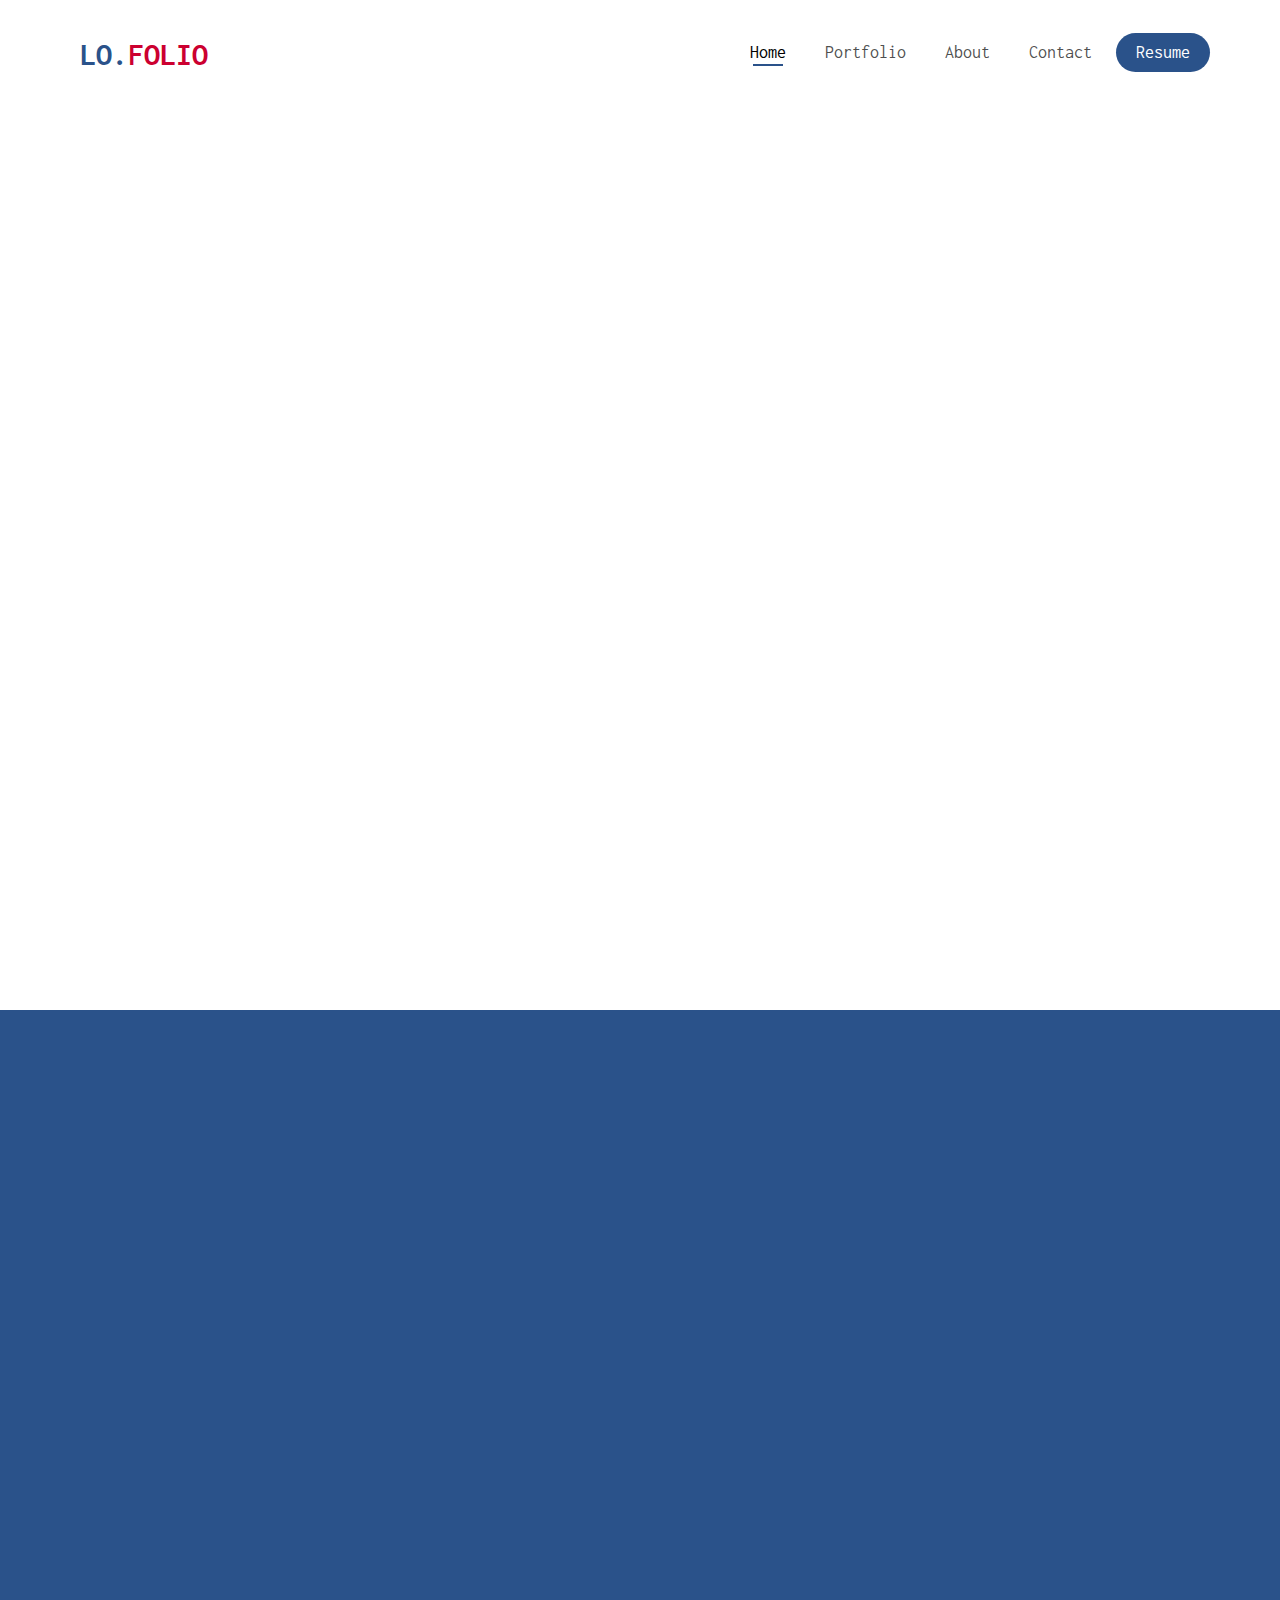
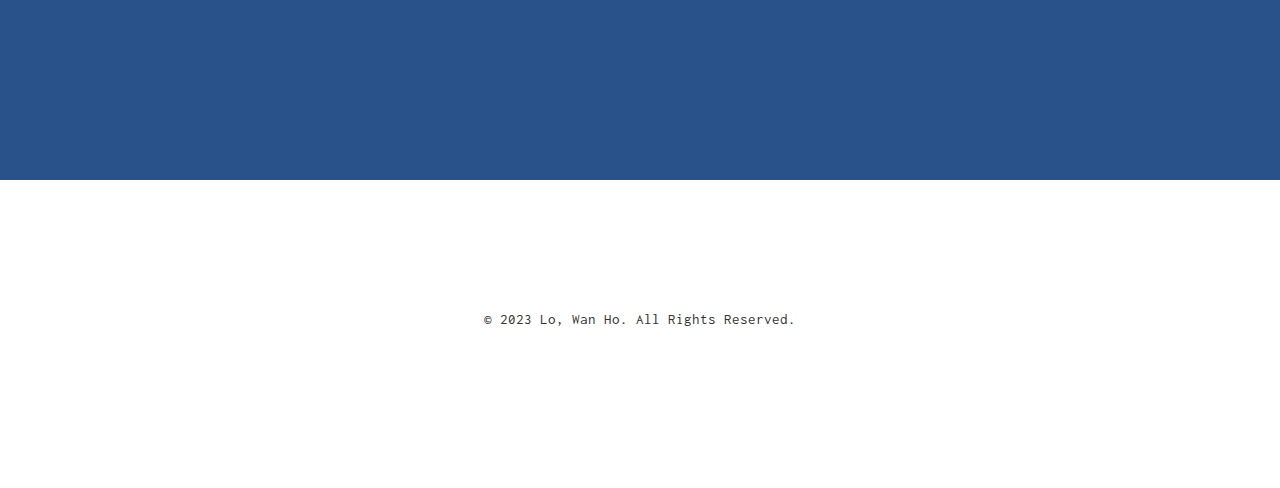
<file: index.html>
<!DOCTYPE HTML>
<html>
	<head>
	<meta charset="utf-8">
	<meta http-equiv="X-UA-Compatible" content="IE=edge">
	<title>LO. FOLIO &mdash; Home</title>
	<meta name="viewport" content="width=device-width, initial-scale=1">

	<!-- <link href="https://fonts.googleapis.com/css?family=Work+Sans:300,400,500,700,800" rel="stylesheet">	 -->
	<link href="https://fonts.googleapis.com/css?family=Inconsolata:400,700" rel="stylesheet">
	
	<!-- Animate.css -->
	<link rel="stylesheet" href="css/animate.css">
	<!-- Icomoon Icon Fonts-->
	<link rel="stylesheet" href="css/icomoon.css">
	<!-- Bootstrap  -->
	<link rel="stylesheet" href="css/bootstrap.css">
	<!-- Flexslider  -->
	<link rel="stylesheet" href="css/flexslider.css">
	<!-- Theme style  -->
	<link rel="stylesheet" href="css/style.css">

	<!-- Modernizr JS -->
	<script src="js/modernizr-2.6.2.min.js"></script>
	<!-- FOR IE9 below -->
	<!--[if lt IE 9]>
	<script src="js/respond.min.js"></script>
	<![endif]-->

	</head>
	<body>
		
	<div class="fh5co-loader"></div>
	
	<div id="page">

<!-- Navbar -->
	<nav class="fh5co-nav" role="navigation">
		<div class="top-menu">
			<div class="container">
				<div class="row">
					<div class="col-xs-2">
						<div id="fh5co-logo"><a href="./"><span>LO.</span>folio</a></div>
					</div>
					<div class="col-xs-10 text-right menu-1">
						<ul>
							<li class="active"><a href="/">Home</a></li>
							<li><a href="/portfolio">Portfolio</a></li>
							<li><a href="/about">About</a></li>
							<li><a href="/contact">Contact</a></li>
							<li class="btn-cta"><a href="https://drive.google.com/file/d/14oQD5_PiTkjVXCpyjOILyd6ioNXj2u0M/" target="_blank"><span>Resume</span></a></li>
						</ul>
					</div>
				</div>
				
			</div>
		</div>
	</nav>
<!-- Navbar -->

<!-- Introduction -->
	<header id="fh5co-header" class="fh5co-cover js-fullheight" role="banner">
		<div class="overlay"></div>
		<div class="container">
			<div class="row">
				<div class="col-md-auto text-center">
					<div class="display-t js-fullheight">
						<div class="display-tc js-fullheight animate-box" data-animate-effect="fadeIn" style="padding-bottom: 80px;">
							<h1>Howard Wan-Ho Lo</h1>
							<!-- <h1>Creativity Is A Wild Mind &amp; A Disciplined Eye</h1> -->
							<h2>Junior Multimedia Designer</h2>
							<p>
							<a class="btn btn-primary btn-lg btn-demo" href="https://drive.google.com/file/d/14oQD5_PiTkjVXCpyjOILyd6ioNXj2u0M/" target="_blank">Resume</a>
							<a class="btn btn-primary btn-lg btn-learn" href="/portfolio">Portfolio</a>
							</p>
						</div>
					</div>
				</div>
			</div>
		</div>
	</header>
<!-- Introduction -->

<!-- Pick Up work -->
	<div id="fh5co-slider">
		<div class="container">
			<div class="row">
				<div class="col-md-6 animate-box">
					<div class="heading">
						<h2>My Latest Works</h2>
						<p>It's interesting to learn new skills and apply to my works.</p>
					</div>
				</div>
				<div class="col-md-6 col-md-push-1 animate-box">
					<aside id="fh5co-hero">
					<div class="flexslider">
						<ul class="slides">
						<li style="background-image: url(./src/img/img_bg1.jpg);">
							<div class="overlay-gradient"></div>
							<div class="container-fluid">
								<div class="row">
									<div class="col-md-12 col-md-offset-0 col-md-pull-10 slider-text slider-text-bg">
										<div class="slider-text-inner">
											<div class="desc">
													<h2>SD Character Animation & VFX</h2>
													<p>I have created serval special attack movements with vfx for different characters in a smartphone game, the Super Mobile Girls. Every animations were designed based on their character settings and weapons.</p>
											</div>
										</div>
									</div>
								</div>
							</div>
						</li>
						<li style="background-image: url(./src/img/img_bg2.jpg);">
							<div class="overlay-gradient"></div>
							<div class="container-fluid">
								<div class="row">
									<div class="col-md-12 col-md-offset-0 col-md-pull-10 slider-text slider-text-bg">
										<div class="slider-text-inner">
											<div class="desc">
													<h2>Unity 2D game</h2>
													<p>This is an mobile game aims to promote reptiles to children. It has different features including Shop, Learning Centre, Breeding Room, etc. Its main contents are interacting with raptiles, collecting the major groups of reptils, and learning different reptiles trivia.</p>
											</div>
										</div>
									</div>
								</div>
							</div>
						</li>	   	
						</ul>
					</div>
				</aside>
				</div>
			</div>
		</div>
	</div>
<!-- Pick Up work -->

<!-- Recent works -->
	<div id="fh5co-blog">
		<div class="container">
			<div class="row animate-box">
				<div class="col-md-8 col-md-offset-2 text-center fh5co-heading">
					<h2>Recent Works</h2>
					<!-- <p>The projects I have worked on.</p> -->
				</div>
			</div>
			<div class="row">
				<div class="col-md-4">
					<div class="fh5co-blog animate-box">
						<a class="blog-bg" style="background-image: url(./src/works/22_01_VFX/vfx_icon.jpg);"></a>
						<div class="blog-text">
							<span>スーパーモビルガールズ</span>
							<h3><a>Super Mobile Girls</a></h3>
						</div> 
					</div>
				</div>
				<div class="col-md-4">
					<div class="fh5co-blog animate-box">
						<a href="#" class="blog-bg" style="background-image: url(./src/works/21_01_IdleReptiles/reptiles_icon.jpg);"></a>
						<div class="blog-text">
							<span>放置爬爬</span>
							<h3><a href="#">Idle Reptiles</a></h3>
						</div> 
					</div>
				</div>

			</div>
		</div>
	</div>
<!-- Recent work -->

<!-- Contact -->
	<div id="fh5co-started">
		<div class="overlay"></div>
		<div class="container">
			<div class="row animate-box">
				<div class="col-md-8 col-md-offset-2 text-center fh5co-heading">
					<h2>Open for Jobs</h2>
					<p>Hello, I am available for freelance jobs.<br/>Spine2D animation, graphic design, UI design, etc.</p>
					<p>If you have any questions please feel free to contact me.</p>
					<p><a href="/contact" class="btn btn-default btn-lg">Contact Me</a></p>
				</div>
			</div>
		</div>
	</div>
<!-- Contact -->

<!-- Footer -->
	<footer id="fh5co-footer" role="contentinfo">
		<div class="container">
			<div class="row copyright">
				<div class="col-md-12 text-center">
					<p>
						<small class="block">&copy; 2023 Lo, Wan Ho. All Rights Reserved.</small> 
					</p>
					<!-- <p>
						<ul class="fh5co-social-icons">
							<li><a href="#"><i class="icon-twitter"></i></a></li>
							<li><a href="#"><i class="icon-facebook"></i></a></li>
							<li><a href="#"><i class="icon-linkedin"></i></a></li>
							<li><a href="#"><i class="icon-dribbble"></i></a></li>
						</ul>
					</p> -->
				</div>
			</div>

		</div>
	</footer>
<!-- Footer -->
	</div>

	<div class="gototop js-top">
		<a href="#" class="js-gotop"><i class="icon-arrow-up22"></i></a>
	</div>
	
	<!-- jQuery -->
	<script src="js/jquery.min.js"></script>
	<!-- jQuery Easing -->
	<script src="js/jquery.easing.1.3.js"></script>
	<!-- Bootstrap -->
	<script src="js/bootstrap.min.js"></script>
	<!-- Waypoints -->
	<script src="js/jquery.waypoints.min.js"></script>
	<!-- Flexslider -->
	<script src="js/jquery.flexslider-min.js"></script>
	<!-- Main -->
	<script src="js/main.js"></script>

	</body>
</html>
</file>
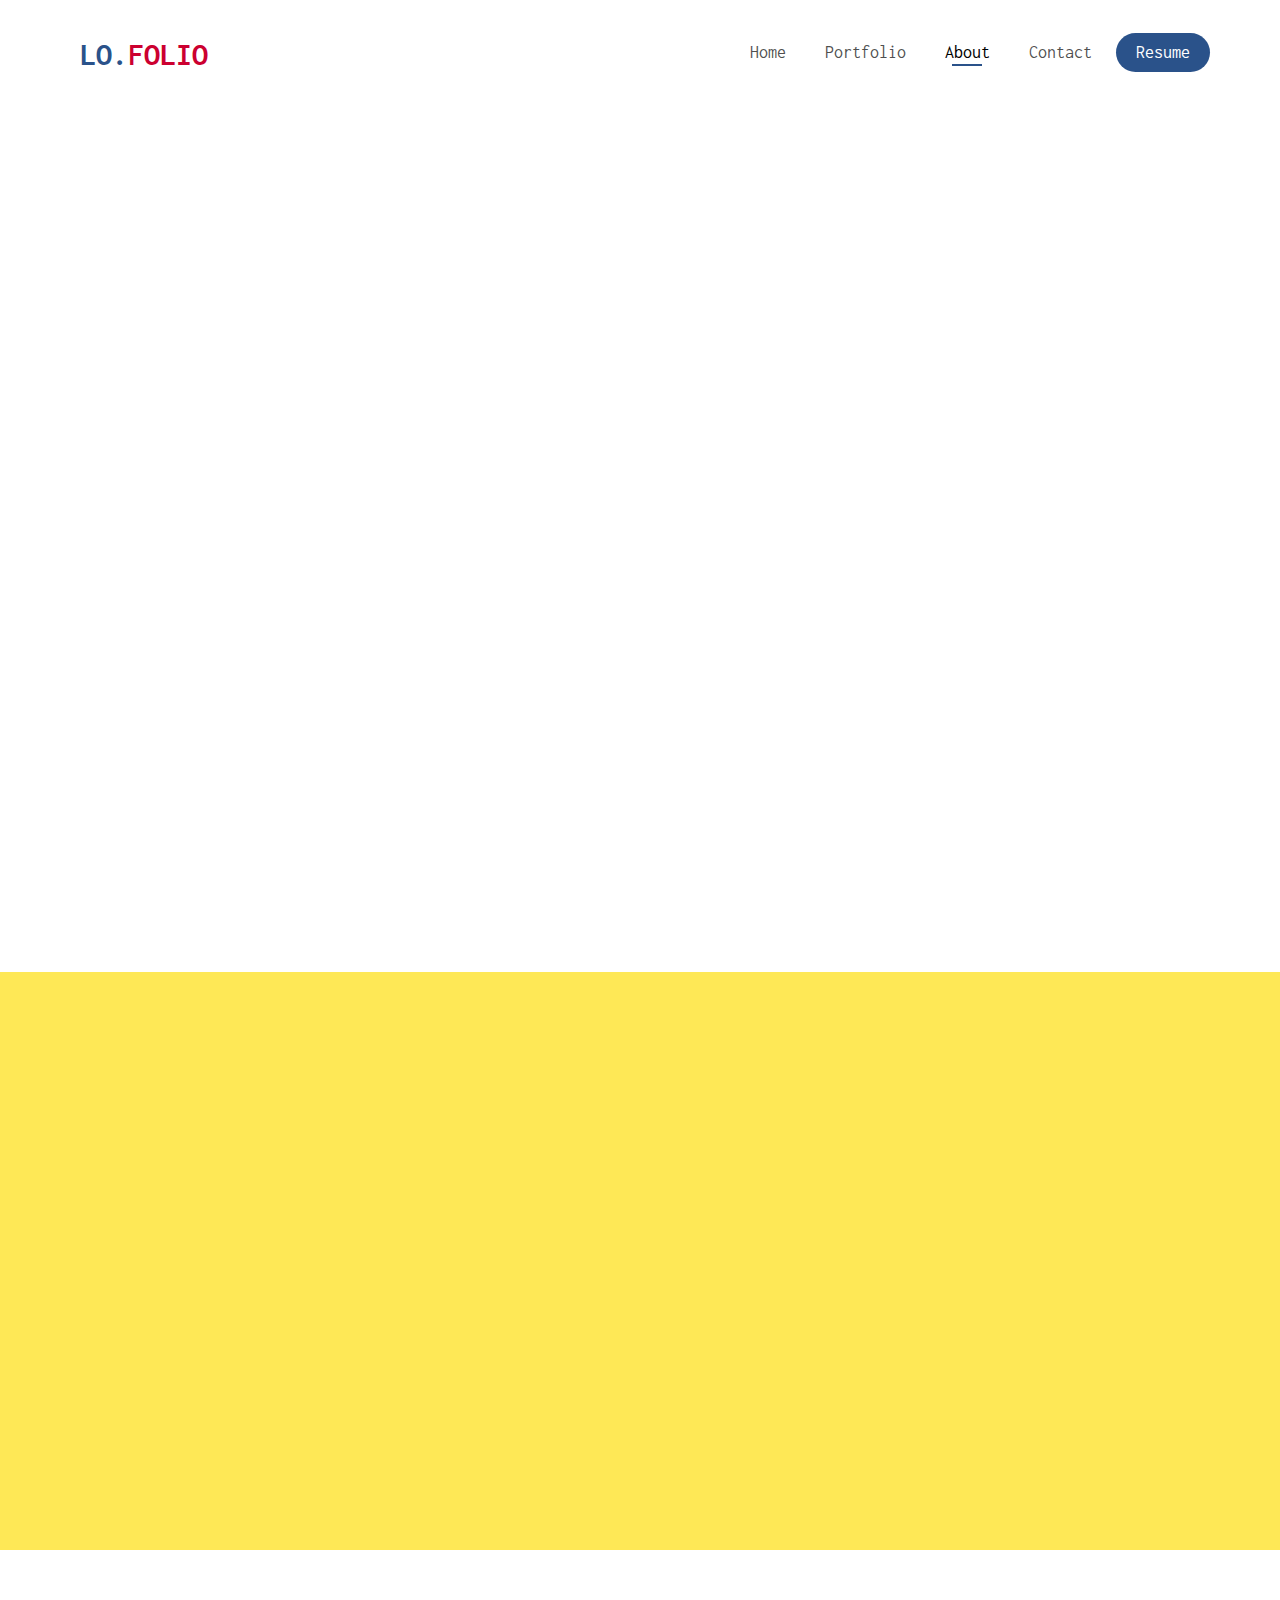
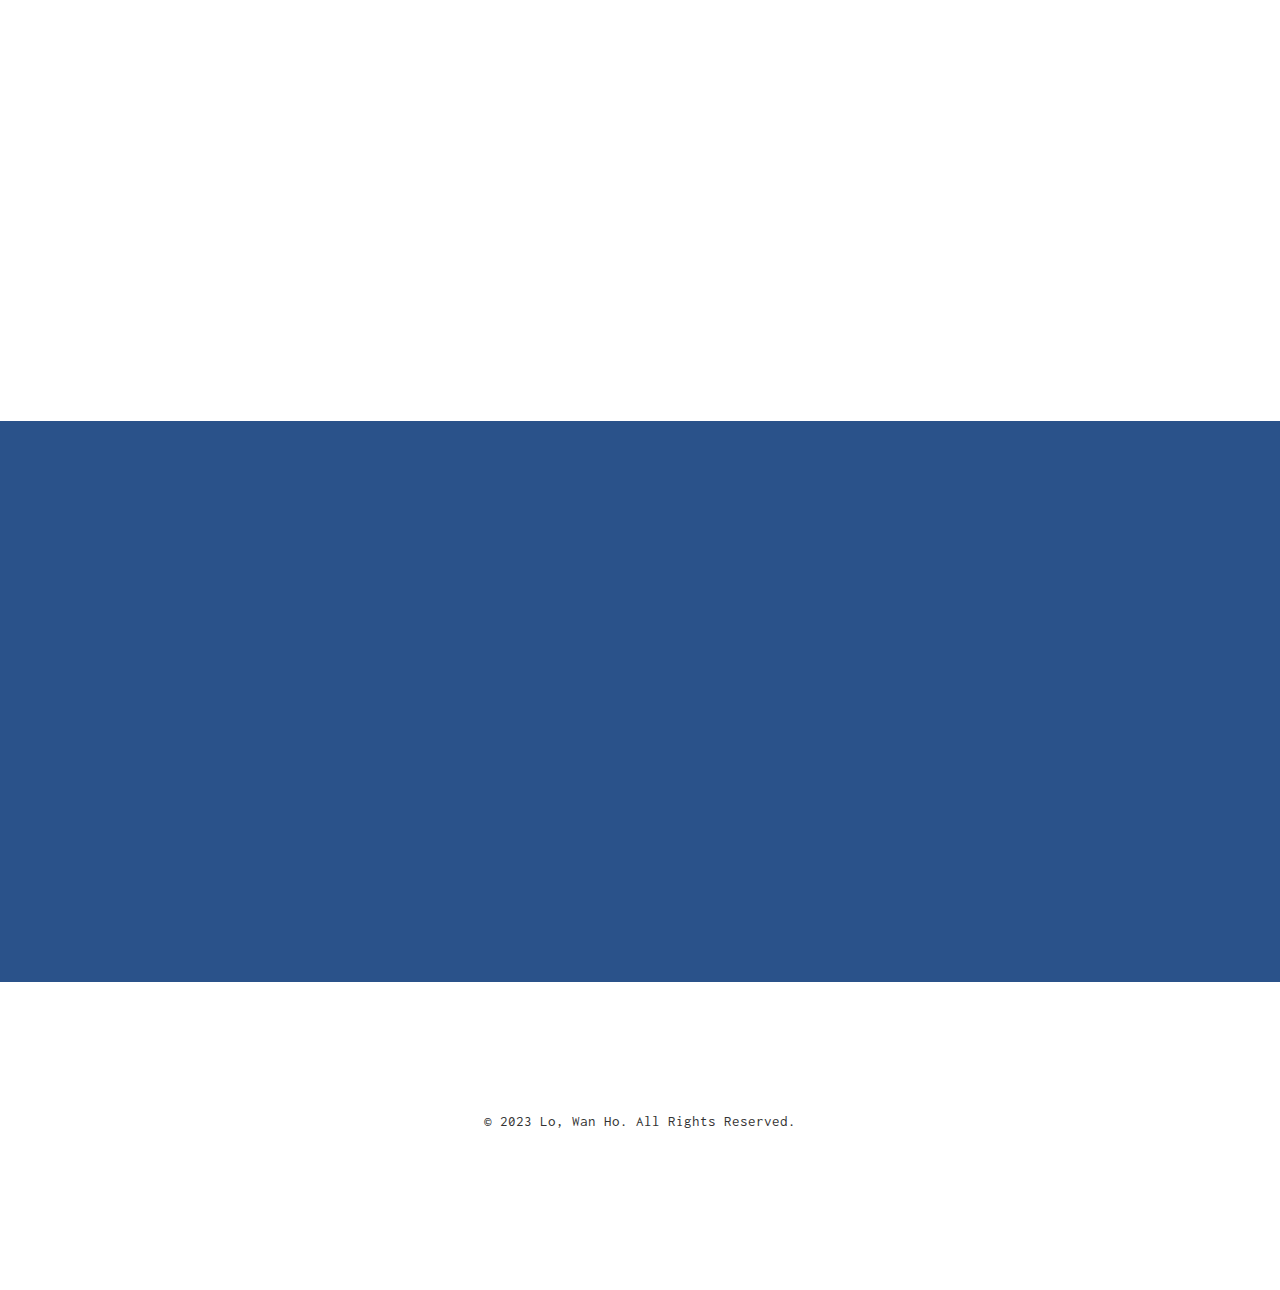
<file: about.html>
<!DOCTYPE HTML>
<html>
	<head>
	<meta charset="utf-8">
	<meta http-equiv="X-UA-Compatible" content="IE=edge">
	<title>LO. FOLIO &mdash; About</title>
	<meta name="viewport" content="width=device-width, initial-scale=1">

	<!-- <link href="https://fonts.googleapis.com/css?family=Work+Sans:300,400,500,700,800" rel="stylesheet">	 -->
	<link href="https://fonts.googleapis.com/css?family=Inconsolata:400,700" rel="stylesheet">
	
	<!-- Animate.css -->
	<link rel="stylesheet" href="css/animate.css">
	<!-- Icomoon Icon Fonts-->
	<link rel="stylesheet" href="css/icomoon.css">
	<!-- Bootstrap  -->
	<link rel="stylesheet" href="css/bootstrap.css">
	<!-- Flexslider  -->
	<link rel="stylesheet" href="css/flexslider.css">
	<!-- tooplate  -->
	<link rel="stylesheet" href="css/tooplate-style.css">
	<!-- Theme style  -->
	<link rel="stylesheet" href="css/style.css">

	<!-- Modernizr JS -->
	<script src="js/modernizr-2.6.2.min.js"></script>
	<!-- FOR IE9 below -->
	<!--[if lt IE 9]>
	<script src="js/respond.min.js"></script>
	<![endif]-->

	</head>
	<body>
		
	<div class="fh5co-loader"></div>
	
	<div id="page">
	<!-- Navbar -->
	<nav class="fh5co-nav" role="navigation">
		<div class="top-menu">
			<div class="container">
				<div class="row">
					<div class="col-xs-2">
						<div id="fh5co-logo"><a href="./"><span>LO.</span>folio</a></div>
					</div>
					<div class="col-xs-10 text-right menu-1">
						<ul>
							<li><a href="/">Home</a></li>
							<li><a href="/portfolio">Portfolio</a></li>
							<li class="active"><a href="/about">About</a></li>
							<li><a href="/contact">Contact</a></li>
							<li class="btn-cta"><a href="https://drive.google.com/file/d/14oQD5_PiTkjVXCpyjOILyd6ioNXj2u0M/" target="_blank"><span>Resume</span></a></li>
						</ul>
					</div>
				</div>
				
			</div>
		</div>
	</nav>
	<!-- Navbar -->

	<div id="fh5co-about">
		<div class="container">
			<div class="row animate-box">
				<div class="col-md-8 col-md-offset-2 text-center fh5co-heading">
					<h2>About me</h2>
					<p>I am highly energetic in game animation, interfaces and graphic design.</p>
				</div>
			</div>

			<!-- timeline -->
			<div class="row animate-box">
				<!-- Experiences -->
				<div class="col-lg-6 col-12">
					<h2 class="mb-4">Experiences</h2>
  
					<div class="timeline">
						<div class="timeline-wrapper">
							<div class="timeline-yr">
								<span>2021</span>
							</div>
							<div class="timeline-info">
								<h3><span>Junior Multimedia Designer</span><br>
								<small>17 PLAY LIMITED</small></h3>
								<p></p>
							</div>
						</div>
						
						<div class="timeline-wrapper">
							<div class="timeline-yr">
								<span>2019</span>
							</div>
							<div class="timeline-info">
								<h3><span>Summer Internship</span><br>
								<small>Hoi Pa Street Government Primary School</small></h3>
								<p></p>
							</div>
						</div>

						<div class="timeline-wrapper">
						</div>
  
					  </div>
				  </div>
				  <!-- Experiences -->

				  <!-- Educations -->
				  <div class="col-lg-6 col-12">
					<h2 class="mb-4 mobile-mt-2">Educations</h2>
  
					  <div class="timeline">
						  <div class="timeline-wrapper">
							   <div class="timeline-yr">
									<span>2017</span>
							   </div>
							   <div class="timeline-info">
									<h3><span>BSc (Hons) Multimedia Techonology & Innovation</span><br>
									<small>Technological and Higher Education Institute of Hong Kong</small></h3>
									<p></p>
							   </div>
						  </div>

						  <div class="timeline-wrapper">
							  <div class="timeline-yr">
								  <span>2015</span>
							  </div>
							  <div class="timeline-info">
								<h3><span>HD in Information Technology</span><br>
								<small>HKU SPACE Community College</small></h3>
								<p></p>
							  </div>
						  </div>
						  
						<div class="timeline-wrapper">
						</div>
  
					</div>
				  </div>
				  <!-- Educations -->
			</div>
			<!-- timeline -->
		</div>
	</div>

	<!-- skills -->
	<div id="fh5co-features">
		<div class="container">
			<div class="services-padding">
				<div class="row">
					<div class="col-md-4 animate-box">
						<div class="feature-left">
							<span class="icon">
								<i class="icon-stack"></i>
							</span>
							<div class="feature-copy">
								<h3>Spine 2D</h3>
								<p>Experience in character rigging, animation, and ui animation.</p>
							</div>
						</div>
					</div>

					<div class="col-md-4 animate-box">
						<div class="feature-left">
							<span class="icon">
								<i class="icon-images2"></i>
							</span>
							<div class="feature-copy">
								<h3>Photoshop</h3>
								<p>Experience in in-game items, ui element, and event banners design.</p>
							</div>
						</div>

					</div>
					<div class="col-md-4 animate-box">
						<div class="feature-left">
							<span class="icon">
								<i class="icon-embed2"></i>
							</span>
							<div class="feature-copy">
								<h3>HTML</h3>
								<p>Experience in template usage and with fundamental knowledge of css, js.</p>
							</div>
						</div>
					</div>
				</div>


				<div class="row">
					<div class="col-md-4 animate-box">

						<div class="feature-left">
							<span class="icon">
								<i class="icon-codepen"></i>
							</span>
							<div class="feature-copy">
								<h3>Blender</h3>
								<p>Experience in 3D modelling, UV mapping, and texturing.</p>
							</div>
						</div>

					</div>

					<div class="col-md-4 animate-box">
						<div class="feature-left">
							<span class="icon">
								<i class="icon-film2"></i>
							</span>
							<div class="feature-copy">
								<h3>After Effect</h3>
								<p>Experience in creating effect for footages and AE templates modification.</p>
							</div>
						</div>

					</div>
					<div class="col-md-4 animate-box">
						<div class="feature-left">
							<span class="icon">
								<i class="icon-pacman"></i>
							</span>
							<div class="feature-copy">
								<h3>Unity</h3>
								<p>Experience in 2D mobile game development with money system, save function and 2d animation.</p>
							</div>
						</div>
					</div>
				</div>
			</div>
		</div>
	</div>
	<!-- skills -->

	<!-- Languages -->
	<div id="fh5co-content-section">
		<div class="container">
			<div class="row row-bottom-padded-md">
				<div class="col-md-8 col-md-offset-2 text-center heading-section animate-box">
					<h3>Languages</h3>
					<p></p>
				</div>
			</div>
		</div>
		<div class="container">

			<div class="row">
				<div class="col-md-4">
					<div class="fh5co-team text-center animate-box">
						<h3>Cantonese<br> <span class="text-mute">Native</span></h3>
					</div>
				</div>
				<div class="col-md-4">
					<div class="fh5co-team text-center animate-box">
						<h3>English<br> <span class="text-mute">Intermediate</span></h3>
					</div>
				</div>
				<div class="col-md-4">
					<div class="fh5co-team text-center animate-box">
						<h3>Japanese<br> <span class="text-mute">JLPT N2</span></h3>
					</div>
				</div>

			</div>

		</div>
	</div>
	<!-- Languages -->
	
	<!-- Contact -->
	<div id="fh5co-started">
		<div class="overlay"></div>
		<div class="container">
			<div class="row animate-box">
				<div class="col-md-8 col-md-offset-2 text-center fh5co-heading">
					<h2>Open for Jobs</h2>
					<p>Hello, I am available for freelance jobs.<br/>Spine2D animation, graphic design, UI design, etc.</p>
					<p>If you have any questions please feel free to contact me.</p>
					<p><a href="/contact" class="btn btn-default btn-lg">Contact Me</a></p>
				</div>
			</div>
		</div>
	</div>
	<!-- Contact -->

	<!-- Footer -->
	<footer id="fh5co-footer" role="contentinfo">
		<div class="container">
			<div class="row copyright">
				<div class="col-md-12 text-center">
					<p>
						<small class="block">&copy; 2023 Lo, Wan Ho. All Rights Reserved.</small> 
					</p>
				</div>
			</div>

		</div>
	</footer>
	<!-- Footer -->
	</div>

	<div class="gototop js-top">
		<a href="#" class="js-gotop"><i class="icon-arrow-up22"></i></a>
	</div>
	
	<!-- jQuery -->
	<script src="js/jquery.min.js"></script>
	<!-- jQuery Easing -->
	<script src="js/jquery.easing.1.3.js"></script>
	<!-- Bootstrap -->
	<script src="js/bootstrap.min.js"></script>
	<!-- Waypoints -->
	<script src="js/jquery.waypoints.min.js"></script>
	<!-- Flexslider -->
	<script src="js/jquery.flexslider-min.js"></script>
	<!-- Main -->
	<script src="js/main.js"></script>

	</body>
</html>
</file>
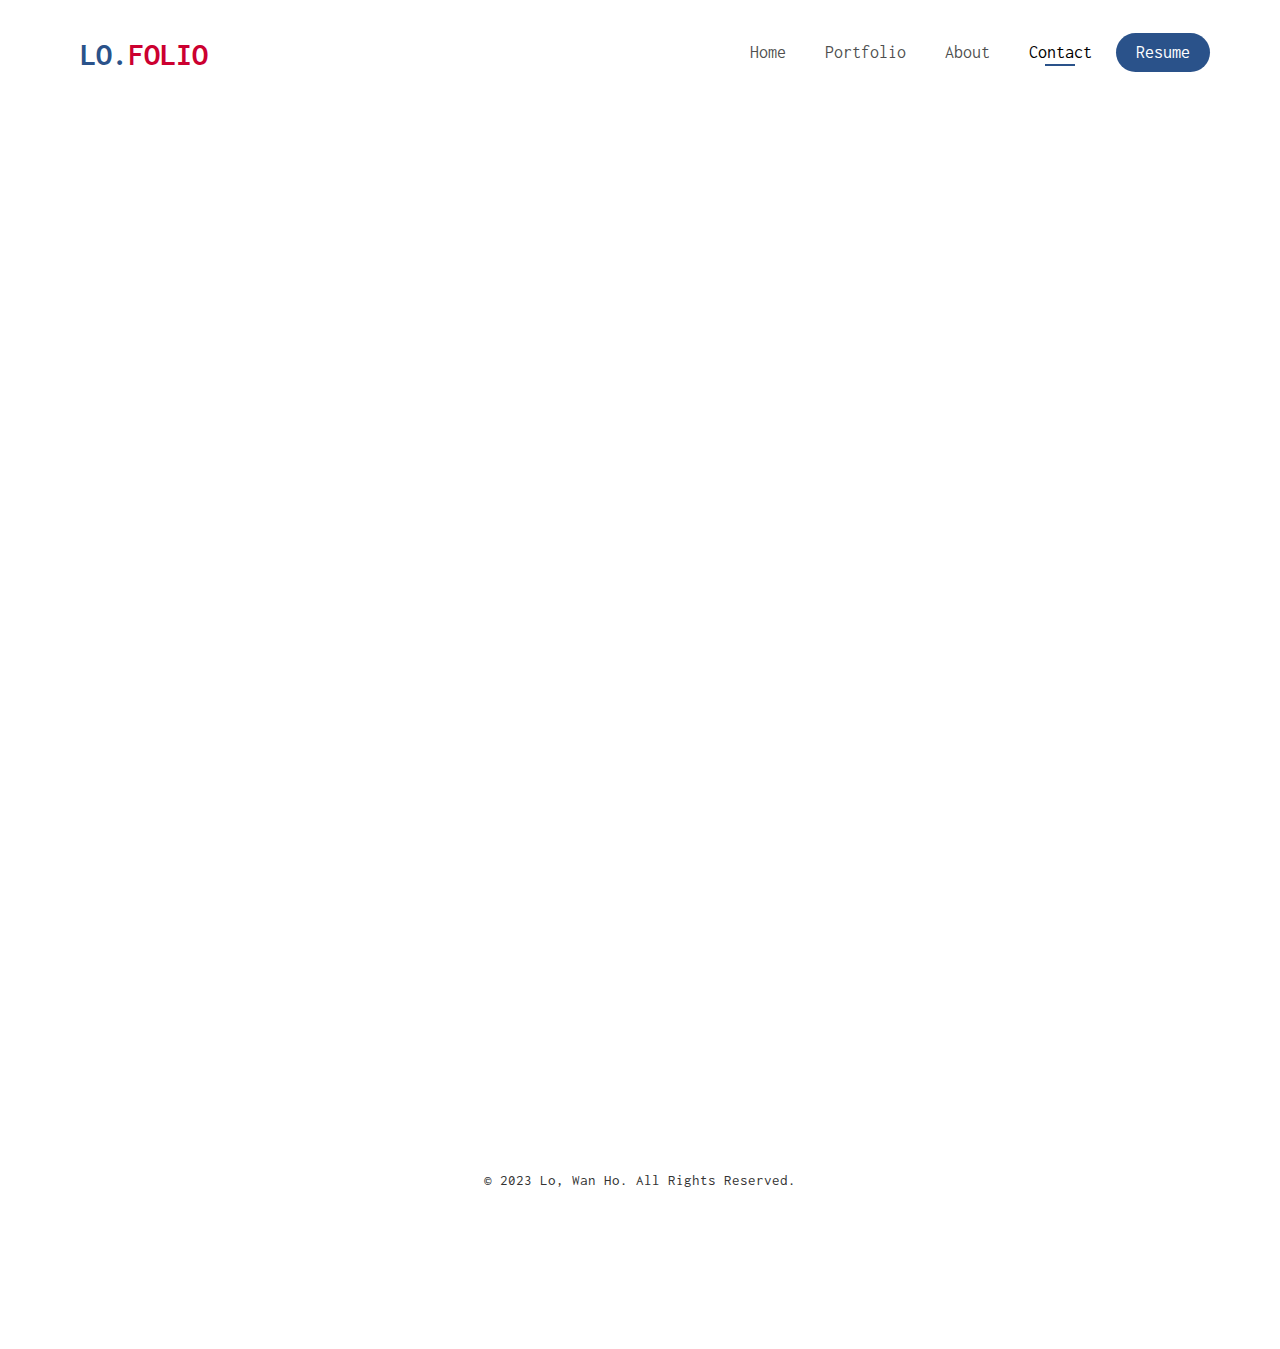
<file: contact.html>
<!DOCTYPE HTML>
<html>
	<head>
	<meta charset="utf-8">
	<meta http-equiv="X-UA-Compatible" content="IE=edge">
	<title>LO. FOLIO &mdash; Contact</title>
	<meta name="viewport" content="width=device-width, initial-scale=1">

	<!-- <link href="https://fonts.googleapis.com/css?family=Work+Sans:300,400,500,700,800" rel="stylesheet">	 -->
	<link href="https://fonts.googleapis.com/css?family=Inconsolata:400,700" rel="stylesheet">
	
	<!-- Animate.css -->
	<link rel="stylesheet" href="css/animate.css">
	<!-- Icomoon Icon Fonts-->
	<link rel="stylesheet" href="css/icomoon.css">
	<!-- Bootstrap  -->
	<link rel="stylesheet" href="css/bootstrap.css">
	<!-- Flexslider  -->
	<link rel="stylesheet" href="css/flexslider.css">
	<!-- Theme style  -->
	<link rel="stylesheet" href="css/style.css">

	<!-- Modernizr JS -->
	<script src="js/modernizr-2.6.2.min.js"></script>
	<!-- FOR IE9 below -->
	<!--[if lt IE 9]>
	<script src="js/respond.min.js"></script>
	<![endif]-->

	</head>
	<body>
		
	<div class="fh5co-loader"></div>
	
	<div id="page">
	<!-- Navbar -->
	<nav class="fh5co-nav" role="navigation">
		<div class="top-menu">
			<div class="container">
				<div class="row">
					<div class="col-xs-2">
						<div id="fh5co-logo"><a href="./"><span>LO.</span>folio</a></div>
					</div>
					<div class="col-xs-10 text-right menu-1">
						<ul>
							<li><a href="/">Home</a></li>
							<li><a href="/portfolio">Portfolio</a></li>
							<li><a href="/about">About</a></li>
							<li class="active"><a href="/contact">Contact</a></li>
							<li class="btn-cta"><a href="https://drive.google.com/file/d/14oQD5_PiTkjVXCpyjOILyd6ioNXj2u0M/" target="_blank"><span>Resume</span></a></li>
						</ul>
					</div>
				</div>
				
			</div>
		</div>
	</nav>
	<!-- Navbar -->

	<div id="fh5co-contact">
		<div class="container">
			<div class="row animate-box">
				<div class="col-md-8 col-md-offset-2 text-center fh5co-heading">
					<h2>Contact me</h2>
					<p>Hello, I am available for freelance jobs.<br/>Spine2D animation, Grapgic design, UI design, etc.</p>
				</div>
			</div>
		</div>
		<div class="container">
				<div class="row">
					<div class="col-md-8 col-md-offset-1 col-md-push-1 animate-box">
						<div class="row">
							<form name="submit-to-google-sheet">
								<div class="col-md-6 form-group">
									<input id="Name" name="Name" type="text" placeholder="Name" class=" form-control" required>
								</div>
								<div class="col-md-6 form-group">
									<input id="Email" name="Email" type="email" placeholder="Email" class="form-control" required>
								</div>
								<div class="col-md-12 form-group">
									<textarea id="Message" name="Message" type="text" placeholder="Message" class="form-control" cols="30" rows="7" required></textarea>
								</div>
								<div class="col-md-12 form-group">
									<button class="btn btn-primary" onclick="sendCheck()" type="submit">Send Message</button>
								</div>
							</form>

						</div>
					</div>
				</div>
			</div>
	</div>

	<!-- Footer -->
	<footer id="fh5co-footer" role="contentinfo">
		<div class="container">
			<div class="row copyright">
				<div class="col-md-12 text-center">
					<p>
						<small class="block">&copy; 2023 Lo, Wan Ho. All Rights Reserved.</small> 
					</p>
				</div>
			</div>

		</div>
	</footer>
	<!-- Footer -->
	</div>

	<div class="gototop js-top">
		<a href="#" class="js-gotop"><i class="icon-arrow-up22"></i></a>
	</div>
	
	<!-- smtp control -->
	<script src="js/send-control.js"></script>
	<!-- jQuery -->
	<script src="js/jquery.min.js"></script>
	<!-- jQuery Easing -->
	<script src="js/jquery.easing.1.3.js"></script>
	<!-- Bootstrap -->
	<script src="js/bootstrap.min.js"></script>
	<!-- Waypoints -->
	<script src="js/jquery.waypoints.min.js"></script>
	<!-- Flexslider -->
	<script src="js/jquery.flexslider-min.js"></script>
	<!-- Main -->
	<script src="js/main.js"></script>

	</body>
</html>
</file>
<file: css/icomoon.css>
@font-face {
    font-family: 'icomoon';
    src:    url('fonts/icomoon.eot?1oniuf');
    src:    url('fonts/icomoon.eot?1oniuf#iefix') format('embedded-opentype'),
        url('fonts/icomoon.ttf?1oniuf') format('truetype'),
        url('fonts/icomoon.woff?1oniuf') format('woff'),
        url('fonts/icomoon.svg?1oniuf#icomoon') format('svg');
    font-weight: normal;
    font-style: normal;
}

[class^="icon-"], [class*=" icon-"] {
    /* use !important to prevent issues with browser extensions that change fonts */
    font-family: 'icomoon' !important;
    speak: none;
    font-style: normal;
    font-weight: normal;
    font-variant: normal;
    text-transform: none;
    line-height: 1;

    /* Better Font Rendering =========== */
    -webkit-font-smoothing: antialiased;
    -moz-osx-font-smoothing: grayscale;
}

.icon-mobile:before {
    content: "\e000";
}
.icon-laptop:before {
    content: "\e001";
}
.icon-desktop:before {
    content: "\e002";
}
.icon-tablet:before {
    content: "\e003";
}
.icon-phone:before {
    content: "\e004";
}
.icon-document:before {
    content: "\e005";
}
.icon-documents:before {
    content: "\e006";
}
.icon-search:before {
    content: "\e007";
}
.icon-clipboard:before {
    content: "\e008";
}
.icon-newspaper:before {
    content: "\e009";
}
.icon-notebook:before {
    content: "\e00a";
}
.icon-book-open:before {
    content: "\e00b";
}
.icon-browser:before {
    content: "\e00c";
}
.icon-calendar:before {
    content: "\e00d";
}
.icon-presentation:before {
    content: "\e00e";
}
.icon-picture:before {
    content: "\e00f";
}
.icon-pictures:before {
    content: "\e010";
}
.icon-video:before {
    content: "\e011";
}
.icon-camera:before {
    content: "\e012";
}
.icon-printer:before {
    content: "\e013";
}
.icon-toolbox:before {
    content: "\e014";
}
.icon-briefcase:before {
    content: "\e015";
}
.icon-wallet:before {
    content: "\e016";
}
.icon-gift:before {
    content: "\e017";
}
.icon-bargraph:before {
    content: "\e018";
}
.icon-grid:before {
    content: "\e019";
}
.icon-expand:before {
    content: "\e01a";
}
.icon-focus:before {
    content: "\e01b";
}
.icon-edit:before {
    content: "\e01c";
}
.icon-adjustments:before {
    content: "\e01d";
}
.icon-ribbon:before {
    content: "\e01e";
}
.icon-hourglass:before {
    content: "\e01f";
}
.icon-lock:before {
    content: "\e020";
}
.icon-megaphone:before {
    content: "\e021";
}
.icon-shield:before {
    content: "\e022";
}
.icon-trophy:before {
    content: "\e023";
}
.icon-flag:before {
    content: "\e024";
}
.icon-map:before {
    content: "\e025";
}
.icon-puzzle:before {
    content: "\e026";
}
.icon-basket:before {
    content: "\e027";
}
.icon-envelope:before {
    content: "\e028";
}
.icon-streetsign:before {
    content: "\e029";
}
.icon-telescope:before {
    content: "\e02a";
}
.icon-gears:before {
    content: "\e02b";
}
.icon-key:before {
    content: "\e02c";
}
.icon-paperclip:before {
    content: "\e02d";
}
.icon-attachment:before {
    content: "\e02e";
}
.icon-pricetags:before {
    content: "\e02f";
}
.icon-lightbulb:before {
    content: "\e030";
}
.icon-layers:before {
    content: "\e031";
}
.icon-pencil:before {
    content: "\e032";
}
.icon-tools:before {
    content: "\e033";
}
.icon-tools-2:before {
    content: "\e034";
}
.icon-scissors:before {
    content: "\e035";
}
.icon-paintbrush:before {
    content: "\e036";
}
.icon-magnifying-glass:before {
    content: "\e037";
}
.icon-circle-compass:before {
    content: "\e038";
}
.icon-linegraph:before {
    content: "\e039";
}
.icon-mic:before {
    content: "\e03a";
}
.icon-strategy:before {
    content: "\e03b";
}
.icon-beaker:before {
    content: "\e03c";
}
.icon-caution:before {
    content: "\e03d";
}
.icon-recycle:before {
    content: "\e03e";
}
.icon-anchor:before {
    content: "\e03f";
}
.icon-profile-male:before {
    content: "\e040";
}
.icon-profile-female:before {
    content: "\e041";
}
.icon-bike:before {
    content: "\e042";
}
.icon-wine:before {
    content: "\e043";
}
.icon-hotairballoon:before {
    content: "\e044";
}
.icon-globe:before {
    content: "\e045";
}
.icon-genius:before {
    content: "\e046";
}
.icon-map-pin:before {
    content: "\e047";
}
.icon-dial:before {
    content: "\e048";
}
.icon-chat:before {
    content: "\e049";
}
.icon-heart:before {
    content: "\e04a";
}
.icon-cloud:before {
    content: "\e04b";
}
.icon-upload:before {
    content: "\e04c";
}
.icon-download:before {
    content: "\e04d";
}
.icon-target:before {
    content: "\e04e";
}
.icon-hazardous:before {
    content: "\e04f";
}
.icon-piechart:before {
    content: "\e050";
}
.icon-speedometer:before {
    content: "\e051";
}
.icon-global:before {
    content: "\e052";
}
.icon-compass:before {
    content: "\e053";
}
.icon-lifesaver:before {
    content: "\e054";
}
.icon-clock:before {
    content: "\e055";
}
.icon-aperture:before {
    content: "\e056";
}
.icon-quote:before {
    content: "\e057";
}
.icon-scope:before {
    content: "\e058";
}
.icon-alarmclock:before {
    content: "\e059";
}
.icon-refresh:before {
    content: "\e05a";
}
.icon-happy:before {
    content: "\e05b";
}
.icon-sad:before {
    content: "\e05c";
}
.icon-facebook:before {
    content: "\e05d";
}
.icon-twitter:before {
    content: "\e05e";
}
.icon-googleplus:before {
    content: "\e05f";
}
.icon-rss:before {
    content: "\e060";
}
.icon-tumblr:before {
    content: "\e061";
}
.icon-linkedin:before {
    content: "\e062";
}
.icon-dribbble:before {
    content: "\e063";
}
.icon-box2:before {
    content: "\ea82";
}
.icon-write:before {
    content: "\ea83";
}
.icon-clock2:before {
    content: "\ea84";
}
.icon-reply2:before {
    content: "\ea85";
}
.icon-reply-all2:before {
    content: "\ea86";
}
.icon-forward2:before {
    content: "\ea87";
}
.icon-flag2:before {
    content: "\ea88";
}
.icon-search2:before {
    content: "\ea89";
}
.icon-trash2:before {
    content: "\ea8a";
}
.icon-envelope2:before {
    content: "\ea8b";
}
.icon-bubble:before {
    content: "\ea8c";
}
.icon-bubbles:before {
    content: "\ea8d";
}
.icon-user2:before {
    content: "\ea8e";
}
.icon-users2:before {
    content: "\ea8f";
}
.icon-cloud2:before {
    content: "\ea90";
}
.icon-download2:before {
    content: "\ea91";
}
.icon-upload2:before {
    content: "\ea92";
}
.icon-rain:before {
    content: "\ea93";
}
.icon-sun:before {
    content: "\ea94";
}
.icon-moon2:before {
    content: "\ea95";
}
.icon-bell2:before {
    content: "\ea96";
}
.icon-folder2:before {
    content: "\ea97";
}
.icon-pin2:before {
    content: "\ea98";
}
.icon-sound2:before {
    content: "\ea99";
}
.icon-microphone:before {
    content: "\ea9a";
}
.icon-camera2:before {
    content: "\ea9b";
}
.icon-image2:before {
    content: "\ea9c";
}
.icon-cog2:before {
    content: "\ea9d";
}
.icon-calendar2:before {
    content: "\ea9e";
}
.icon-book2:before {
    content: "\ea9f";
}
.icon-map-marker:before {
    content: "\eaa0";
}
.icon-store:before {
    content: "\eaa1";
}
.icon-support:before {
    content: "\eaa2";
}
.icon-tag2:before {
    content: "\eaa3";
}
.icon-heart2:before {
    content: "\eaa4";
}
.icon-video-camera:before {
    content: "\eaa5";
}
.icon-trophy2:before {
    content: "\eaa6";
}
.icon-cart:before {
    content: "\eaa7";
}
.icon-eye2:before {
    content: "\eaa8";
}
.icon-cancel:before {
    content: "\eaa9";
}
.icon-chart:before {
    content: "\eaaa";
}
.icon-target2:before {
    content: "\eaab";
}
.icon-printer2:before {
    content: "\eaac";
}
.icon-location2:before {
    content: "\eaad";
}
.icon-bookmark2:before {
    content: "\eaae";
}
.icon-monitor:before {
    content: "\eaaf";
}
.icon-cross2:before {
    content: "\eab0";
}
.icon-plus2:before {
    content: "\eab1";
}
.icon-left:before {
    content: "\eab2";
}
.icon-up:before {
    content: "\eab3";
}
.icon-browser2:before {
    content: "\eab4";
}
.icon-windows:before {
    content: "\eab5";
}
.icon-switch2:before {
    content: "\eab6";
}
.icon-dashboard:before {
    content: "\eab7";
}
.icon-play:before {
    content: "\eab8";
}
.icon-fast-forward:before {
    content: "\eab9";
}
.icon-next:before {
    content: "\eaba";
}
.icon-refresh2:before {
    content: "\eabb";
}
.icon-film:before {
    content: "\eabc";
}
.icon-home2:before {
    content: "\eabd";
}
.icon-add-to-list:before {
    content: "\e901";
}
.icon-classic-computer:before {
    content: "\e902";
}
.icon-controller-fast-backward:before {
    content: "\e903";
}
.icon-creative-commons-attribution:before {
    content: "\e904";
}
.icon-creative-commons-noderivs:before {
    content: "\e905";
}
.icon-creative-commons-noncommercial-eu:before {
    content: "\e906";
}
.icon-creative-commons-noncommercial-us:before {
    content: "\e907";
}
.icon-creative-commons-public-domain:before {
    content: "\e908";
}
.icon-creative-commons-remix:before {
    content: "\e909";
}
.icon-creative-commons-share:before {
    content: "\e90a";
}
.icon-creative-commons-sharealike:before {
    content: "\e90b";
}
.icon-creative-commons:before {
    content: "\e90c";
}
.icon-document-landscape:before {
    content: "\e90d";
}
.icon-remove-user:before {
    content: "\e90e";
}
.icon-warning:before {
    content: "\e90f";
}
.icon-arrow-bold-down:before {
    content: "\e910";
}
.icon-arrow-bold-left:before {
    content: "\e911";
}
.icon-arrow-bold-right:before {
    content: "\e912";
}
.icon-arrow-bold-up:before {
    content: "\e913";
}
.icon-arrow-down:before {
    content: "\e914";
}
.icon-arrow-left:before {
    content: "\e915";
}
.icon-arrow-long-down:before {
    content: "\e916";
}
.icon-arrow-long-left:before {
    content: "\e917";
}
.icon-arrow-long-right:before {
    content: "\e918";
}
.icon-arrow-long-up:before {
    content: "\e919";
}
.icon-arrow-right:before {
    content: "\e91a";
}
.icon-arrow-up:before {
    content: "\e91b";
}
.icon-arrow-with-circle-down:before {
    content: "\e91c";
}
.icon-arrow-with-circle-left:before {
    content: "\e91d";
}
.icon-arrow-with-circle-right:before {
    content: "\e91e";
}
.icon-arrow-with-circle-up:before {
    content: "\e91f";
}
.icon-bookmark:before {
    content: "\e920";
}
.icon-bookmarks:before {
    content: "\e921";
}
.icon-chevron-down:before {
    content: "\e922";
}
.icon-chevron-left:before {
    content: "\e923";
}
.icon-chevron-right:before {
    content: "\e924";
}
.icon-chevron-small-down:before {
    content: "\e925";
}
.icon-chevron-small-left:before {
    content: "\e926";
}
.icon-chevron-small-right:before {
    content: "\e927";
}
.icon-chevron-small-up:before {
    content: "\e928";
}
.icon-chevron-thin-down:before {
    content: "\e929";
}
.icon-chevron-thin-left:before {
    content: "\e92a";
}
.icon-chevron-thin-right:before {
    content: "\e92b";
}
.icon-chevron-thin-up:before {
    content: "\e92c";
}
.icon-chevron-up:before {
    content: "\e92d";
}
.icon-chevron-with-circle-down:before {
    content: "\e92e";
}
.icon-chevron-with-circle-left:before {
    content: "\e92f";
}
.icon-chevron-with-circle-right:before {
    content: "\e930";
}
.icon-chevron-with-circle-up:before {
    content: "\e931";
}
.icon-cloud3:before {
    content: "\e932";
}
.icon-controller-fast-forward:before {
    content: "\e933";
}
.icon-controller-jump-to-start:before {
    content: "\e934";
}
.icon-controller-next:before {
    content: "\e935";
}
.icon-controller-paus:before {
    content: "\e936";
}
.icon-controller-play:before {
    content: "\e937";
}
.icon-controller-record:before {
    content: "\e938";
}
.icon-controller-stop:before {
    content: "\e939";
}
.icon-controller-volume:before {
    content: "\e93a";
}
.icon-dot-single:before {
    content: "\e93b";
}
.icon-dots-three-horizontal:before {
    content: "\e93c";
}
.icon-dots-three-vertical:before {
    content: "\e93d";
}
.icon-dots-two-horizontal:before {
    content: "\e93e";
}
.icon-dots-two-vertical:before {
    content: "\e93f";
}
.icon-download3:before {
    content: "\e940";
}
.icon-emoji-flirt:before {
    content: "\e941";
}
.icon-flow-branch:before {
    content: "\e942";
}
.icon-flow-cascade:before {
    content: "\e943";
}
.icon-flow-line:before {
    content: "\e944";
}
.icon-flow-parallel:before {
    content: "\e945";
}
.icon-flow-tree:before {
    content: "\e946";
}
.icon-install:before {
    content: "\e947";
}
.icon-layers2:before {
    content: "\e948";
}
.icon-open-book:before {
    content: "\e949";
}
.icon-resize-100:before {
    content: "\e94a";
}
.icon-resize-full-screen:before {
    content: "\e94b";
}
.icon-save:before {
    content: "\e94c";
}
.icon-select-arrows:before {
    content: "\e94d";
}
.icon-sound-mute:before {
    content: "\e94e";
}
.icon-sound:before {
    content: "\e94f";
}
.icon-trash:before {
    content: "\e950";
}
.icon-triangle-down:before {
    content: "\e951";
}
.icon-triangle-left:before {
    content: "\e952";
}
.icon-triangle-right:before {
    content: "\e953";
}
.icon-triangle-up:before {
    content: "\e954";
}
.icon-uninstall:before {
    content: "\e955";
}
.icon-upload-to-cloud:before {
    content: "\e956";
}
.icon-upload3:before {
    content: "\e957";
}
.icon-add-user:before {
    content: "\e958";
}
.icon-address:before {
    content: "\e959";
}
.icon-adjust:before {
    content: "\e95a";
}
.icon-air:before {
    content: "\e95b";
}
.icon-aircraft-landing:before {
    content: "\e95c";
}
.icon-aircraft-take-off:before {
    content: "\e95d";
}
.icon-aircraft:before {
    content: "\e95e";
}
.icon-align-bottom:before {
    content: "\e95f";
}
.icon-align-horizontal-middle:before {
    content: "\e960";
}
.icon-align-left:before {
    content: "\e961";
}
.icon-align-right:before {
    content: "\e962";
}
.icon-align-top:before {
    content: "\e963";
}
.icon-align-vertical-middle:before {
    content: "\e964";
}
.icon-archive:before {
    content: "\e965";
}
.icon-area-graph:before {
    content: "\e966";
}
.icon-attachment2:before {
    content: "\e967";
}
.icon-awareness-ribbon:before {
    content: "\e968";
}
.icon-back-in-time:before {
    content: "\e969";
}
.icon-back:before {
    content: "\e96a";
}
.icon-bar-graph:before {
    content: "\e96b";
}
.icon-battery:before {
    content: "\e96c";
}
.icon-beamed-note:before {
    content: "\e96d";
}
.icon-bell:before {
    content: "\e96e";
}
.icon-blackboard:before {
    content: "\e96f";
}
.icon-block:before {
    content: "\e970";
}
.icon-book:before {
    content: "\e971";
}
.icon-bowl:before {
    content: "\e972";
}
.icon-box:before {
    content: "\e973";
}
.icon-briefcase2:before {
    content: "\e974";
}
.icon-browser3:before {
    content: "\e975";
}
.icon-brush:before {
    content: "\e976";
}
.icon-bucket:before {
    content: "\e977";
}
.icon-cake:before {
    content: "\e978";
}
.icon-calculator:before {
    content: "\e979";
}
.icon-calendar3:before {
    content: "\e97a";
}
.icon-camera3:before {
    content: "\e97b";
}
.icon-ccw:before {
    content: "\e97c";
}
.icon-chat2:before {
    content: "\e97d";
}
.icon-check:before {
    content: "\e97e";
}
.icon-circle-with-cross:before {
    content: "\e97f";
}
.icon-circle-with-minus:before {
    content: "\e980";
}
.icon-circle-with-plus:before {
    content: "\e981";
}
.icon-circle:before {
    content: "\e982";
}
.icon-circular-graph:before {
    content: "\e983";
}
.icon-clapperboard:before {
    content: "\e984";
}
.icon-clipboard2:before {
    content: "\e985";
}
.icon-clock3:before {
    content: "\e986";
}
.icon-code:before {
    content: "\e987";
}
.icon-cog:before {
    content: "\e988";
}
.icon-colours:before {
    content: "\e989";
}
.icon-compass2:before {
    content: "\e98a";
}
.icon-copy:before {
    content: "\e98b";
}
.icon-credit-card:before {
    content: "\e98c";
}
.icon-credit:before {
    content: "\e98d";
}
.icon-cross:before {
    content: "\e98e";
}
.icon-cup:before {
    content: "\e98f";
}
.icon-cw:before {
    content: "\e990";
}
.icon-cycle:before {
    content: "\e991";
}
.icon-database:before {
    content: "\e992";
}
.icon-dial-pad:before {
    content: "\e993";
}
.icon-direction:before {
    content: "\e994";
}
.icon-document2:before {
    content: "\e995";
}
.icon-documents2:before {
    content: "\e996";
}
.icon-drink:before {
    content: "\e997";
}
.icon-drive:before {
    content: "\e998";
}
.icon-drop:before {
    content: "\e999";
}
.icon-edit2:before {
    content: "\e99a";
}
.icon-email:before {
    content: "\e99b";
}
.icon-emoji-happy:before {
    content: "\e99c";
}
.icon-emoji-neutral:before {
    content: "\e99d";
}
.icon-emoji-sad:before {
    content: "\e99e";
}
.icon-erase:before {
    content: "\e99f";
}
.icon-eraser:before {
    content: "\e9a0";
}
.icon-export:before {
    content: "\e9a1";
}
.icon-eye:before {
    content: "\e9a2";
}
.icon-feather:before {
    content: "\e9a3";
}
.icon-flag3:before {
    content: "\e9a4";
}
.icon-flash:before {
    content: "\e9a5";
}
.icon-flashlight:before {
    content: "\e9a6";
}
.icon-flat-brush:before {
    content: "\e9a7";
}
.icon-folder-images:before {
    content: "\e9a8";
}
.icon-folder-music:before {
    content: "\e9a9";
}
.icon-folder-video:before {
    content: "\e9aa";
}
.icon-folder:before {
    content: "\e9ab";
}
.icon-forward:before {
    content: "\e9ac";
}
.icon-funnel:before {
    content: "\e9ad";
}
.icon-game-controller:before {
    content: "\e9ae";
}
.icon-gauge:before {
    content: "\e9af";
}
.icon-globe2:before {
    content: "\e9b0";
}
.icon-graduation-cap:before {
    content: "\e9b1";
}
.icon-grid2:before {
    content: "\e9b2";
}
.icon-hair-cross:before {
    content: "\e9b3";
}
.icon-hand:before {
    content: "\e9b4";
}
.icon-heart-outlined:before {
    content: "\e9b5";
}
.icon-heart3:before {
    content: "\e9b6";
}
.icon-help-with-circle:before {
    content: "\e9b7";
}
.icon-help:before {
    content: "\e9b8";
}
.icon-home:before {
    content: "\e9b9";
}
.icon-hour-glass:before {
    content: "\e9ba";
}
.icon-image-inverted:before {
    content: "\e9bb";
}
.icon-image:before {
    content: "\e9bc";
}
.icon-images:before {
    content: "\e9bd";
}
.icon-inbox:before {
    content: "\e9be";
}
.icon-infinity:before {
    content: "\e9bf";
}
.icon-info-with-circle:before {
    content: "\e9c0";
}
.icon-info:before {
    content: "\e9c1";
}
.icon-key2:before {
    content: "\e9c2";
}
.icon-keyboard:before {
    content: "\e9c3";
}
.icon-lab-flask:before {
    content: "\e9c4";
}
.icon-landline:before {
    content: "\e9c5";
}
.icon-language:before {
    content: "\e9c6";
}
.icon-laptop2:before {
    content: "\e9c7";
}
.icon-leaf:before {
    content: "\e9c8";
}
.icon-level-down:before {
    content: "\e9c9";
}
.icon-level-up:before {
    content: "\e9ca";
}
.icon-lifebuoy:before {
    content: "\e9cb";
}
.icon-light-bulb:before {
    content: "\e9cc";
}
.icon-light-down:before {
    content: "\e9cd";
}
.icon-light-up:before {
    content: "\e9ce";
}
.icon-line-graph:before {
    content: "\e9cf";
}
.icon-link:before {
    content: "\e9d0";
}
.icon-list:before {
    content: "\e9d1";
}
.icon-location-pin:before {
    content: "\e9d2";
}
.icon-location:before {
    content: "\e9d3";
}
.icon-lock-open:before {
    content: "\e9d4";
}
.icon-lock2:before {
    content: "\e9d5";
}
.icon-log-out:before {
    content: "\e9d6";
}
.icon-login:before {
    content: "\e9d7";
}
.icon-loop:before {
    content: "\e9d8";
}
.icon-magnet:before {
    content: "\e9d9";
}
.icon-magnifying-glass2:before {
    content: "\e9da";
}
.icon-mail:before {
    content: "\e9db";
}
.icon-man:before {
    content: "\e9dc";
}
.icon-map2:before {
    content: "\e9dd";
}
.icon-mask:before {
    content: "\e9de";
}
.icon-medal:before {
    content: "\e9df";
}
.icon-megaphone2:before {
    content: "\e9e0";
}
.icon-menu:before {
    content: "\e9e1";
}
.icon-message:before {
    content: "\e9e2";
}
.icon-mic2:before {
    content: "\e9e3";
}
.icon-minus:before {
    content: "\e9e4";
}
.icon-mobile2:before {
    content: "\e9e5";
}
.icon-modern-mic:before {
    content: "\e9e6";
}
.icon-moon:before {
    content: "\e9e7";
}
.icon-mouse:before {
    content: "\e9e8";
}
.icon-music:before {
    content: "\e9e9";
}
.icon-network:before {
    content: "\e9ea";
}
.icon-new-message:before {
    content: "\e9eb";
}
.icon-new:before {
    content: "\e9ec";
}
.icon-news:before {
    content: "\e9ed";
}
.icon-note:before {
    content: "\e9ee";
}
.icon-notification:before {
    content: "\e9ef";
}
.icon-old-mobile:before {
    content: "\e9f0";
}
.icon-old-phone:before {
    content: "\e9f1";
}
.icon-palette:before {
    content: "\e9f2";
}
.icon-paper-plane:before {
    content: "\e9f3";
}
.icon-pencil2:before {
    content: "\e9f4";
}
.icon-phone2:before {
    content: "\e9f5";
}
.icon-pie-chart:before {
    content: "\e9f6";
}
.icon-pin:before {
    content: "\e9f7";
}
.icon-plus:before {
    content: "\e9f8";
}
.icon-popup:before {
    content: "\e9f9";
}
.icon-power-plug:before {
    content: "\e9fa";
}
.icon-price-ribbon:before {
    content: "\e9fb";
}
.icon-price-tag:before {
    content: "\e9fc";
}
.icon-print:before {
    content: "\e9fd";
}
.icon-progress-empty:before {
    content: "\e9fe";
}
.icon-progress-full:before {
    content: "\e9ff";
}
.icon-progress-one:before {
    content: "\ea00";
}
.icon-progress-two:before {
    content: "\ea01";
}
.icon-publish:before {
    content: "\ea02";
}
.icon-quote2:before {
    content: "\ea03";
}
.icon-radio:before {
    content: "\ea04";
}
.icon-reply-all:before {
    content: "\ea05";
}
.icon-reply:before {
    content: "\ea06";
}
.icon-retweet:before {
    content: "\ea07";
}
.icon-rocket:before {
    content: "\ea08";
}
.icon-round-brush:before {
    content: "\ea09";
}
.icon-rss2:before {
    content: "\ea0a";
}
.icon-ruler:before {
    content: "\ea0b";
}
.icon-scissors2:before {
    content: "\ea0c";
}
.icon-share-alternitive:before {
    content: "\ea0d";
}
.icon-share:before {
    content: "\ea0e";
}
.icon-shareable:before {
    content: "\ea0f";
}
.icon-shield2:before {
    content: "\ea10";
}
.icon-shop:before {
    content: "\ea11";
}
.icon-shopping-bag:before {
    content: "\ea12";
}
.icon-shopping-basket:before {
    content: "\ea13";
}
.icon-shopping-cart:before {
    content: "\ea14";
}
.icon-shuffle:before {
    content: "\ea15";
}
.icon-signal:before {
    content: "\ea16";
}
.icon-sound-mix:before {
    content: "\ea17";
}
.icon-sports-club:before {
    content: "\ea18";
}
.icon-spreadsheet:before {
    content: "\ea19";
}
.icon-squared-cross:before {
    content: "\ea1a";
}
.icon-squared-minus:before {
    content: "\ea1b";
}
.icon-squared-plus:before {
    content: "\ea1c";
}
.icon-star-outlined:before {
    content: "\ea1d";
}
.icon-star:before {
    content: "\ea1e";
}
.icon-stopwatch:before {
    content: "\ea1f";
}
.icon-suitcase:before {
    content: "\ea20";
}
.icon-swap:before {
    content: "\ea21";
}
.icon-sweden:before {
    content: "\ea22";
}
.icon-switch:before {
    content: "\ea23";
}
.icon-tablet2:before {
    content: "\ea24";
}
.icon-tag:before {
    content: "\ea25";
}
.icon-text-document-inverted:before {
    content: "\ea26";
}
.icon-text-document:before {
    content: "\ea27";
}
.icon-text:before {
    content: "\ea28";
}
.icon-thermometer:before {
    content: "\ea29";
}
.icon-thumbs-down:before {
    content: "\ea2a";
}
.icon-thumbs-up:before {
    content: "\ea2b";
}
.icon-thunder-cloud:before {
    content: "\ea2c";
}
.icon-ticket:before {
    content: "\ea2d";
}
.icon-time-slot:before {
    content: "\ea2e";
}
.icon-tools2:before {
    content: "\ea2f";
}
.icon-traffic-cone:before {
    content: "\ea30";
}
.icon-tree:before {
    content: "\ea31";
}
.icon-trophy3:before {
    content: "\ea32";
}
.icon-tv:before {
    content: "\ea33";
}
.icon-typing:before {
    content: "\ea34";
}
.icon-unread:before {
    content: "\ea35";
}
.icon-untag:before {
    content: "\ea36";
}
.icon-user:before {
    content: "\ea37";
}
.icon-users:before {
    content: "\ea38";
}
.icon-v-card:before {
    content: "\ea39";
}
.icon-video2:before {
    content: "\ea3a";
}
.icon-vinyl:before {
    content: "\ea3b";
}
.icon-voicemail:before {
    content: "\ea3c";
}
.icon-wallet2:before {
    content: "\ea3d";
}
.icon-water:before {
    content: "\ea3e";
}
.icon-500px-with-circle:before {
    content: "\ea3f";
}
.icon-500px:before {
    content: "\ea40";
}
.icon-basecamp:before {
    content: "\ea41";
}
.icon-behance:before {
    content: "\ea42";
}
.icon-creative-cloud:before {
    content: "\ea43";
}
.icon-dropbox:before {
    content: "\ea44";
}
.icon-evernote:before {
    content: "\ea45";
}
.icon-flattr:before {
    content: "\ea46";
}
.icon-foursquare:before {
    content: "\ea47";
}
.icon-google-drive:before {
    content: "\ea48";
}
.icon-google-hangouts:before {
    content: "\ea49";
}
.icon-grooveshark:before {
    content: "\ea4a";
}
.icon-icloud:before {
    content: "\ea4b";
}
.icon-mixi:before {
    content: "\ea4c";
}
.icon-onedrive:before {
    content: "\ea4d";
}
.icon-paypal:before {
    content: "\ea4e";
}
.icon-picasa:before {
    content: "\ea4f";
}
.icon-qq:before {
    content: "\ea50";
}
.icon-rdio-with-circle:before {
    content: "\ea51";
}
.icon-renren:before {
    content: "\ea52";
}
.icon-scribd:before {
    content: "\ea53";
}
.icon-sina-weibo:before {
    content: "\ea54";
}
.icon-skype-with-circle:before {
    content: "\ea55";
}
.icon-skype:before {
    content: "\ea56";
}
.icon-slideshare:before {
    content: "\ea57";
}
.icon-smashing:before {
    content: "\ea58";
}
.icon-soundcloud:before {
    content: "\ea59";
}
.icon-spotify-with-circle:before {
    content: "\ea5a";
}
.icon-spotify:before {
    content: "\ea5b";
}
.icon-swarm:before {
    content: "\ea5c";
}
.icon-vine-with-circle:before {
    content: "\ea5d";
}
.icon-vine:before {
    content: "\ea5e";
}
.icon-vk-alternitive:before {
    content: "\ea5f";
}
.icon-vk-with-circle:before {
    content: "\ea60";
}
.icon-vk:before {
    content: "\ea61";
}
.icon-xing-with-circle:before {
    content: "\ea62";
}
.icon-xing:before {
    content: "\ea63";
}
.icon-yelp:before {
    content: "\ea64";
}
.icon-dribbble-with-circle:before {
    content: "\ea65";
}
.icon-dribbble2:before {
    content: "\ea66";
}
.icon-facebook-with-circle:before {
    content: "\ea67";
}
.icon-facebook2:before {
    content: "\ea68";
}
.icon-flickr-with-circle:before {
    content: "\ea69";
}
.icon-flickr:before {
    content: "\ea6a";
}
.icon-github-with-circle:before {
    content: "\ea6b";
}
.icon-github:before {
    content: "\ea6c";
}
.icon-google-with-circle:before {
    content: "\ea6d";
}
.icon-google:before {
    content: "\ea6e";
}
.icon-instagram-with-circle:before {
    content: "\ea6f";
}
.icon-instagram:before {
    content: "\ea70";
}
.icon-lastfm-with-circle:before {
    content: "\ea71";
}
.icon-lastfm:before {
    content: "\ea72";
}
.icon-linkedin-with-circle:before {
    content: "\ea73";
}
.icon-linkedin2:before {
    content: "\ea74";
}
.icon-pinterest-with-circle:before {
    content: "\ea75";
}
.icon-pinterest:before {
    content: "\ea76";
}
.icon-rdio:before {
    content: "\ea77";
}
.icon-stumbleupon-with-circle:before {
    content: "\ea78";
}
.icon-stumbleupon:before {
    content: "\ea79";
}
.icon-tumblr-with-circle:before {
    content: "\ea7a";
}
.icon-tumblr2:before {
    content: "\ea7b";
}
.icon-twitter-with-circle:before {
    content: "\ea7c";
}
.icon-twitter2:before {
    content: "\ea7d";
}
.icon-vimeo-with-circle:before {
    content: "\ea7e";
}
.icon-vimeo:before {
    content: "\ea7f";
}
.icon-youtube-with-circle:before {
    content: "\ea80";
}
.icon-youtube:before {
    content: "\ea81";
}
.icon-home3:before {
    content: "\eabe";
}
.icon-home22:before {
    content: "\eabf";
}
.icon-home32:before {
    content: "\eac0";
}
.icon-office:before {
    content: "\eac1";
}
.icon-newspaper2:before {
    content: "\eac2";
}
.icon-pencil3:before {
    content: "\eac3";
}
.icon-pencil22:before {
    content: "\eac4";
}
.icon-quill:before {
    content: "\eac5";
}
.icon-pen:before {
    content: "\eac6";
}
.icon-blog:before {
    content: "\eac7";
}
.icon-eyedropper:before {
    content: "\eac8";
}
.icon-droplet:before {
    content: "\eac9";
}
.icon-paint-format:before {
    content: "\eaca";
}
.icon-image3:before {
    content: "\eacb";
}
.icon-images2:before {
    content: "\eacc";
}
.icon-camera4:before {
    content: "\eacd";
}
.icon-headphones:before {
    content: "\eace";
}
.icon-music2:before {
    content: "\eacf";
}
.icon-play2:before {
    content: "\ead0";
}
.icon-film2:before {
    content: "\ead1";
}
.icon-video-camera2:before {
    content: "\ead2";
}
.icon-dice:before {
    content: "\ead3";
}
.icon-pacman:before {
    content: "\ead4";
}
.icon-spades:before {
    content: "\ead5";
}
.icon-clubs:before {
    content: "\ead6";
}
.icon-diamonds:before {
    content: "\ead7";
}
.icon-bullhorn:before {
    content: "\ead8";
}
.icon-connection:before {
    content: "\ead9";
}
.icon-podcast:before {
    content: "\eada";
}
.icon-feed:before {
    content: "\eadb";
}
.icon-mic3:before {
    content: "\eadc";
}
.icon-book3:before {
    content: "\eadd";
}
.icon-books:before {
    content: "\eade";
}
.icon-library:before {
    content: "\eadf";
}
.icon-file-text:before {
    content: "\eae0";
}
.icon-profile:before {
    content: "\eae1";
}
.icon-file-empty:before {
    content: "\eae2";
}
.icon-files-empty:before {
    content: "\eae3";
}
.icon-file-text2:before {
    content: "\eae4";
}
.icon-file-picture:before {
    content: "\eae5";
}
.icon-file-music:before {
    content: "\eae6";
}
.icon-file-play:before {
    content: "\eae7";
}
.icon-file-video:before {
    content: "\eae8";
}
.icon-file-zip:before {
    content: "\eae9";
}
.icon-copy2:before {
    content: "\eaea";
}
.icon-paste:before {
    content: "\eaeb";
}
.icon-stack:before {
    content: "\eaec";
}
.icon-folder3:before {
    content: "\eaed";
}
.icon-folder-open:before {
    content: "\eaee";
}
.icon-folder-plus:before {
    content: "\eaef";
}
.icon-folder-minus:before {
    content: "\eaf0";
}
.icon-folder-download:before {
    content: "\eaf1";
}
.icon-folder-upload:before {
    content: "\eaf2";
}
.icon-price-tag2:before {
    content: "\eaf3";
}
.icon-price-tags:before {
    content: "\eaf4";
}
.icon-barcode:before {
    content: "\eaf5";
}
.icon-qrcode:before {
    content: "\eaf6";
}
.icon-ticket2:before {
    content: "\eaf7";
}
.icon-cart2:before {
    content: "\eaf8";
}
.icon-coin-dollar:before {
    content: "\eaf9";
}
.icon-coin-euro:before {
    content: "\eafa";
}
.icon-coin-pound:before {
    content: "\eafb";
}
.icon-coin-yen:before {
    content: "\eafc";
}
.icon-credit-card2:before {
    content: "\eafd";
}
.icon-calculator2:before {
    content: "\eafe";
}
.icon-lifebuoy2:before {
    content: "\eaff";
}
.icon-phone3:before {
    content: "\eb00";
}
.icon-phone-hang-up:before {
    content: "\eb01";
}
.icon-address-book:before {
    content: "\eb02";
}
.icon-envelop:before {
    content: "\eb03";
}
.icon-pushpin:before {
    content: "\eb04";
}
.icon-location3:before {
    content: "\eb05";
}
.icon-location22:before {
    content: "\eb06";
}
.icon-compass3:before {
    content: "\eb07";
}
.icon-compass22:before {
    content: "\eb08";
}
.icon-map3:before {
    content: "\eb09";
}
.icon-map22:before {
    content: "\eb0a";
}
.icon-history:before {
    content: "\eb0b";
}
.icon-clock4:before {
    content: "\eb0c";
}
.icon-clock22:before {
    content: "\eb0d";
}
.icon-alarm:before {
    content: "\eb0e";
}
.icon-bell3:before {
    content: "\eb0f";
}
.icon-stopwatch2:before {
    content: "\eb10";
}
.icon-calendar4:before {
    content: "\eb11";
}
.icon-printer3:before {
    content: "\eb12";
}
.icon-keyboard2:before {
    content: "\eb13";
}
.icon-display:before {
    content: "\eb14";
}
.icon-laptop3:before {
    content: "\eb15";
}
.icon-mobile3:before {
    content: "\eb16";
}
.icon-mobile22:before {
    content: "\eb17";
}
.icon-tablet3:before {
    content: "\eb18";
}
.icon-tv2:before {
    content: "\eb19";
}
.icon-drawer:before {
    content: "\eb1a";
}
.icon-drawer2:before {
    content: "\eb1b";
}
.icon-box-add:before {
    content: "\eb1c";
}
.icon-box-remove:before {
    content: "\eb1d";
}
.icon-download4:before {
    content: "\eb1e";
}
.icon-upload4:before {
    content: "\eb1f";
}
.icon-floppy-disk:before {
    content: "\eb20";
}
.icon-drive2:before {
    content: "\eb21";
}
.icon-database2:before {
    content: "\eb22";
}
.icon-undo:before {
    content: "\eb23";
}
.icon-redo:before {
    content: "\eb24";
}
.icon-undo2:before {
    content: "\eb25";
}
.icon-redo2:before {
    content: "\eb26";
}
.icon-forward3:before {
    content: "\eb27";
}
.icon-reply3:before {
    content: "\eb28";
}
.icon-bubble2:before {
    content: "\eb29";
}
.icon-bubbles2:before {
    content: "\eb2a";
}
.icon-bubbles22:before {
    content: "\eb2b";
}
.icon-bubble22:before {
    content: "\eb2c";
}
.icon-bubbles3:before {
    content: "\eb2d";
}
.icon-bubbles4:before {
    content: "\eb2e";
}
.icon-user3:before {
    content: "\eb2f";
}
.icon-users3:before {
    content: "\eb30";
}
.icon-user-plus:before {
    content: "\eb31";
}
.icon-user-minus:before {
    content: "\eb32";
}
.icon-user-check:before {
    content: "\eb33";
}
.icon-user-tie:before {
    content: "\eb34";
}
.icon-quotes-left:before {
    content: "\eb35";
}
.icon-quotes-right:before {
    content: "\eb36";
}
.icon-hour-glass2:before {
    content: "\eb37";
}
.icon-spinner:before {
    content: "\eb38";
}
.icon-spinner2:before {
    content: "\eb39";
}
.icon-spinner3:before {
    content: "\eb3a";
}
.icon-spinner4:before {
    content: "\eb3b";
}
.icon-spinner5:before {
    content: "\eb3c";
}
.icon-spinner6:before {
    content: "\eb3d";
}
.icon-spinner7:before {
    content: "\eb3e";
}
.icon-spinner8:before {
    content: "\eb3f";
}
.icon-spinner9:before {
    content: "\eb40";
}
.icon-spinner10:before {
    content: "\eb41";
}
.icon-spinner11:before {
    content: "\eb42";
}
.icon-binoculars:before {
    content: "\eb43";
}
.icon-search3:before {
    content: "\eb44";
}
.icon-zoom-in:before {
    content: "\eb45";
}
.icon-zoom-out:before {
    content: "\eb46";
}
.icon-enlarge:before {
    content: "\eb47";
}
.icon-shrink:before {
    content: "\eb48";
}
.icon-enlarge2:before {
    content: "\eb49";
}
.icon-shrink2:before {
    content: "\eb4a";
}
.icon-key3:before {
    content: "\eb4b";
}
.icon-key22:before {
    content: "\eb4c";
}
.icon-lock3:before {
    content: "\eb4d";
}
.icon-unlocked:before {
    content: "\eb4e";
}
.icon-wrench:before {
    content: "\eb4f";
}
.icon-equalizer:before {
    content: "\eb50";
}
.icon-equalizer2:before {
    content: "\eb51";
}
.icon-cog3:before {
    content: "\eb52";
}
.icon-cogs:before {
    content: "\eb53";
}
.icon-hammer:before {
    content: "\eb54";
}
.icon-magic-wand:before {
    content: "\eb55";
}
.icon-aid-kit:before {
    content: "\eb56";
}
.icon-bug:before {
    content: "\eb57";
}
.icon-pie-chart2:before {
    content: "\eb58";
}
.icon-stats-dots:before {
    content: "\eb59";
}
.icon-stats-bars:before {
    content: "\eb5a";
}
.icon-stats-bars2:before {
    content: "\eb5b";
}
.icon-trophy4:before {
    content: "\eb5c";
}
.icon-gift2:before {
    content: "\eb5d";
}
.icon-glass:before {
    content: "\eb5e";
}
.icon-glass2:before {
    content: "\eb5f";
}
.icon-mug:before {
    content: "\eb60";
}
.icon-spoon-knife:before {
    content: "\eb61";
}
.icon-leaf2:before {
    content: "\eb62";
}
.icon-rocket2:before {
    content: "\eb63";
}
.icon-meter:before {
    content: "\eb64";
}
.icon-meter2:before {
    content: "\eb65";
}
.icon-hammer2:before {
    content: "\eb66";
}
.icon-fire:before {
    content: "\eb67";
}
.icon-lab:before {
    content: "\eb68";
}
.icon-magnet2:before {
    content: "\eb69";
}
.icon-bin:before {
    content: "\eb6a";
}
.icon-bin2:before {
    content: "\eb6b";
}
.icon-briefcase3:before {
    content: "\eb6c";
}
.icon-airplane:before {
    content: "\eb6d";
}
.icon-truck:before {
    content: "\eb6e";
}
.icon-road:before {
    content: "\eb6f";
}
.icon-accessibility:before {
    content: "\eb70";
}
.icon-target3:before {
    content: "\eb71";
}
.icon-shield3:before {
    content: "\eb72";
}
.icon-power:before {
    content: "\eb73";
}
.icon-switch3:before {
    content: "\eb74";
}
.icon-power-cord:before {
    content: "\eb75";
}
.icon-clipboard3:before {
    content: "\eb76";
}
.icon-list-numbered:before {
    content: "\eb77";
}
.icon-list2:before {
    content: "\eb78";
}
.icon-list22:before {
    content: "\eb79";
}
.icon-tree2:before {
    content: "\eb7a";
}
.icon-menu2:before {
    content: "\eb7b";
}
.icon-menu22:before {
    content: "\eb7c";
}
.icon-menu3:before {
    content: "\eb7d";
}
.icon-menu4:before {
    content: "\eb7e";
}
.icon-cloud4:before {
    content: "\eb7f";
}
.icon-cloud-download:before {
    content: "\eb80";
}
.icon-cloud-upload:before {
    content: "\eb81";
}
.icon-cloud-check:before {
    content: "\eb82";
}
.icon-download22:before {
    content: "\eb83";
}
.icon-upload22:before {
    content: "\eb84";
}
.icon-download32:before {
    content: "\eb85";
}
.icon-upload32:before {
    content: "\eb86";
}
.icon-sphere:before {
    content: "\eb87";
}
.icon-earth:before {
    content: "\eb88";
}
.icon-link2:before {
    content: "\eb89";
}
.icon-flag4:before {
    content: "\eb8a";
}
.icon-attachment3:before {
    content: "\eb8b";
}
.icon-eye3:before {
    content: "\eb8c";
}
.icon-eye-plus:before {
    content: "\eb8d";
}
.icon-eye-minus:before {
    content: "\eb8e";
}
.icon-eye-blocked:before {
    content: "\eb8f";
}
.icon-bookmark3:before {
    content: "\eb90";
}
.icon-bookmarks2:before {
    content: "\eb91";
}
.icon-sun2:before {
    content: "\eb92";
}
.icon-contrast:before {
    content: "\eb93";
}
.icon-brightness-contrast:before {
    content: "\eb94";
}
.icon-star-empty:before {
    content: "\eb95";
}
.icon-star-half:before {
    content: "\eb96";
}
.icon-star-full:before {
    content: "\eb97";
}
.icon-heart4:before {
    content: "\eb98";
}
.icon-heart-broken:before {
    content: "\eb99";
}
.icon-man2:before {
    content: "\eb9a";
}
.icon-woman:before {
    content: "\eb9b";
}
.icon-man-woman:before {
    content: "\eb9c";
}
.icon-happy2:before {
    content: "\eb9d";
}
.icon-happy22:before {
    content: "\eb9e";
}
.icon-smile:before {
    content: "\eb9f";
}
.icon-smile2:before {
    content: "\eba0";
}
.icon-tongue:before {
    content: "\eba1";
}
.icon-tongue2:before {
    content: "\eba2";
}
.icon-sad2:before {
    content: "\eba3";
}
.icon-sad22:before {
    content: "\eba4";
}
.icon-wink:before {
    content: "\eba5";
}
.icon-wink2:before {
    content: "\eba6";
}
.icon-grin:before {
    content: "\eba7";
}
.icon-grin2:before {
    content: "\eba8";
}
.icon-cool:before {
    content: "\eba9";
}
.icon-cool2:before {
    content: "\ebaa";
}
.icon-angry:before {
    content: "\ebab";
}
.icon-angry2:before {
    content: "\ebac";
}
.icon-evil:before {
    content: "\ebad";
}
.icon-evil2:before {
    content: "\ebae";
}
.icon-shocked:before {
    content: "\ebaf";
}
.icon-shocked2:before {
    content: "\ebb0";
}
.icon-baffled:before {
    content: "\ebb1";
}
.icon-baffled2:before {
    content: "\ebb2";
}
.icon-confused:before {
    content: "\ebb3";
}
.icon-confused2:before {
    content: "\ebb4";
}
.icon-neutral:before {
    content: "\ebb5";
}
.icon-neutral2:before {
    content: "\ebb6";
}
.icon-hipster:before {
    content: "\ebb7";
}
.icon-hipster2:before {
    content: "\ebb8";
}
.icon-wondering:before {
    content: "\ebb9";
}
.icon-wondering2:before {
    content: "\ebba";
}
.icon-sleepy:before {
    content: "\ebbb";
}
.icon-sleepy2:before {
    content: "\ebbc";
}
.icon-frustrated:before {
    content: "\ebbd";
}
.icon-frustrated2:before {
    content: "\ebbe";
}
.icon-crying:before {
    content: "\ebbf";
}
.icon-crying2:before {
    content: "\ebc0";
}
.icon-point-up:before {
    content: "\ebc1";
}
.icon-point-right:before {
    content: "\ebc2";
}
.icon-point-down:before {
    content: "\ebc3";
}
.icon-point-left:before {
    content: "\ebc4";
}
.icon-warning2:before {
    content: "\ebc5";
}
.icon-notification2:before {
    content: "\ebc6";
}
.icon-question:before {
    content: "\ebc7";
}
.icon-plus3:before {
    content: "\ebc8";
}
.icon-minus2:before {
    content: "\ebc9";
}
.icon-info2:before {
    content: "\ebca";
}
.icon-cancel-circle:before {
    content: "\ebcb";
}
.icon-blocked:before {
    content: "\ebcc";
}
.icon-cross3:before {
    content: "\ebcd";
}
.icon-checkmark:before {
    content: "\ebce";
}
.icon-checkmark2:before {
    content: "\ebcf";
}
.icon-spell-check:before {
    content: "\ebd0";
}
.icon-enter:before {
    content: "\ebd1";
}
.icon-exit:before {
    content: "\ebd2";
}
.icon-play22:before {
    content: "\ebd3";
}
.icon-pause:before {
    content: "\ebd4";
}
.icon-stop:before {
    content: "\ebd5";
}
.icon-previous:before {
    content: "\ebd6";
}
.icon-next2:before {
    content: "\ebd7";
}
.icon-backward:before {
    content: "\ebd8";
}
.icon-forward22:before {
    content: "\ebd9";
}
.icon-play3:before {
    content: "\ebda";
}
.icon-pause2:before {
    content: "\ebdb";
}
.icon-stop2:before {
    content: "\ebdc";
}
.icon-backward2:before {
    content: "\ebdd";
}
.icon-forward32:before {
    content: "\ebde";
}
.icon-first:before {
    content: "\ebdf";
}
.icon-last:before {
    content: "\ebe0";
}
.icon-previous2:before {
    content: "\ebe1";
}
.icon-next22:before {
    content: "\ebe2";
}
.icon-eject:before {
    content: "\ebe3";
}
.icon-volume-high:before {
    content: "\ebe4";
}
.icon-volume-medium:before {
    content: "\ebe5";
}
.icon-volume-low:before {
    content: "\ebe6";
}
.icon-volume-mute:before {
    content: "\ebe7";
}
.icon-volume-mute2:before {
    content: "\ebe8";
}
.icon-volume-increase:before {
    content: "\ebe9";
}
.icon-volume-decrease:before {
    content: "\ebea";
}
.icon-loop2:before {
    content: "\ebeb";
}
.icon-loop22:before {
    content: "\ebec";
}
.icon-infinite:before {
    content: "\ebed";
}
.icon-shuffle2:before {
    content: "\ebee";
}
.icon-arrow-up-left:before {
    content: "\ebef";
}
.icon-arrow-up2:before {
    content: "\ebf0";
}
.icon-arrow-up-right:before {
    content: "\ebf1";
}
.icon-arrow-right2:before {
    content: "\ebf2";
}
.icon-arrow-down-right:before {
    content: "\ebf3";
}
.icon-arrow-down2:before {
    content: "\ebf4";
}
.icon-arrow-down-left:before {
    content: "\ebf5";
}
.icon-arrow-left2:before {
    content: "\ebf6";
}
.icon-arrow-up-left2:before {
    content: "\ebf7";
}
.icon-arrow-up22:before {
    content: "\ebf8";
}
.icon-arrow-up-right2:before {
    content: "\ebf9";
}
.icon-arrow-right22:before {
    content: "\ebfa";
}
.icon-arrow-down-right2:before {
    content: "\ebfb";
}
.icon-arrow-down22:before {
    content: "\ebfc";
}
.icon-arrow-down-left2:before {
    content: "\ebfd";
}
.icon-arrow-left22:before {
    content: "\ebfe";
}
.icon-circle-up:before {
    content: "\e900";
}
.icon-circle-right:before {
    content: "\ebff";
}
.icon-circle-down:before {
    content: "\ec00";
}
.icon-circle-left:before {
    content: "\ec01";
}
.icon-tab:before {
    content: "\ec02";
}
.icon-move-up:before {
    content: "\ec03";
}
.icon-move-down:before {
    content: "\ec04";
}
.icon-sort-alpha-asc:before {
    content: "\ec05";
}
.icon-sort-alpha-desc:before {
    content: "\ec06";
}
.icon-sort-numeric-asc:before {
    content: "\ec07";
}
.icon-sort-numberic-desc:before {
    content: "\ec08";
}
.icon-sort-amount-asc:before {
    content: "\ec09";
}
.icon-sort-amount-desc:before {
    content: "\ec0a";
}
.icon-command:before {
    content: "\ec0b";
}
.icon-shift:before {
    content: "\ec0c";
}
.icon-ctrl:before {
    content: "\ec0d";
}
.icon-opt:before {
    content: "\ec0e";
}
.icon-checkbox-checked:before {
    content: "\ec0f";
}
.icon-checkbox-unchecked:before {
    content: "\ec10";
}
.icon-radio-checked:before {
    content: "\ec11";
}
.icon-radio-checked2:before {
    content: "\ec12";
}
.icon-radio-unchecked:before {
    content: "\ec13";
}
.icon-crop:before {
    content: "\ec14";
}
.icon-make-group:before {
    content: "\ec15";
}
.icon-ungroup:before {
    content: "\ec16";
}
.icon-scissors3:before {
    content: "\ec17";
}
.icon-filter:before {
    content: "\ec18";
}
.icon-font:before {
    content: "\ec19";
}
.icon-ligature:before {
    content: "\ec1a";
}
.icon-ligature2:before {
    content: "\ec1b";
}
.icon-text-height:before {
    content: "\ec1c";
}
.icon-text-width:before {
    content: "\ec1d";
}
.icon-font-size:before {
    content: "\ec1e";
}
.icon-bold:before {
    content: "\ec1f";
}
.icon-underline:before {
    content: "\ec20";
}
.icon-italic:before {
    content: "\ec21";
}
.icon-strikethrough:before {
    content: "\ec22";
}
.icon-omega:before {
    content: "\ec23";
}
.icon-sigma:before {
    content: "\ec24";
}
.icon-page-break:before {
    content: "\ec25";
}
.icon-superscript:before {
    content: "\ec26";
}
.icon-subscript:before {
    content: "\ec27";
}
.icon-superscript2:before {
    content: "\ec28";
}
.icon-subscript2:before {
    content: "\ec29";
}
.icon-text-color:before {
    content: "\ec2a";
}
.icon-pagebreak:before {
    content: "\ec2b";
}
.icon-clear-formatting:before {
    content: "\ec2c";
}
.icon-table:before {
    content: "\ec2d";
}
.icon-table2:before {
    content: "\ec2e";
}
.icon-insert-template:before {
    content: "\ec2f";
}
.icon-pilcrow:before {
    content: "\ec30";
}
.icon-ltr:before {
    content: "\ec31";
}
.icon-rtl:before {
    content: "\ec32";
}
.icon-section:before {
    content: "\ec33";
}
.icon-paragraph-left:before {
    content: "\ec34";
}
.icon-paragraph-center:before {
    content: "\ec35";
}
.icon-paragraph-right:before {
    content: "\ec36";
}
.icon-paragraph-justify:before {
    content: "\ec37";
}
.icon-indent-increase:before {
    content: "\ec38";
}
.icon-indent-decrease:before {
    content: "\ec39";
}
.icon-share2:before {
    content: "\ec3a";
}
.icon-new-tab:before {
    content: "\ec3b";
}
.icon-embed:before {
    content: "\ec3c";
}
.icon-embed2:before {
    content: "\ec3d";
}
.icon-terminal:before {
    content: "\ec3e";
}
.icon-share22:before {
    content: "\ec3f";
}
.icon-mail2:before {
    content: "\ec40";
}
.icon-mail22:before {
    content: "\ec41";
}
.icon-mail3:before {
    content: "\ec42";
}
.icon-mail4:before {
    content: "\ec43";
}
.icon-amazon:before {
    content: "\ec44";
}
.icon-google2:before {
    content: "\ec45";
}
.icon-google22:before {
    content: "\ec46";
}
.icon-google3:before {
    content: "\ec47";
}
.icon-google-plus:before {
    content: "\ec48";
}
.icon-google-plus2:before {
    content: "\ec49";
}
.icon-google-plus3:before {
    content: "\ec4a";
}
.icon-hangouts:before {
    content: "\ec4b";
}
.icon-google-drive2:before {
    content: "\ec4c";
}
.icon-facebook3:before {
    content: "\ec4d";
}
.icon-facebook22:before {
    content: "\ec4e";
}
.icon-instagram2:before {
    content: "\ec4f";
}
.icon-whatsapp:before {
    content: "\ec50";
}
.icon-spotify2:before {
    content: "\ec51";
}
.icon-telegram:before {
    content: "\ec52";
}
.icon-twitter3:before {
    content: "\ec53";
}
.icon-vine2:before {
    content: "\ec54";
}
.icon-vk2:before {
    content: "\ec55";
}
.icon-renren2:before {
    content: "\ec56";
}
.icon-sina-weibo2:before {
    content: "\ec57";
}
.icon-rss3:before {
    content: "\ec58";
}
.icon-rss22:before {
    content: "\ec59";
}
.icon-youtube2:before {
    content: "\ec5a";
}
.icon-youtube22:before {
    content: "\ec5b";
}
.icon-twitch:before {
    content: "\ec5c";
}
.icon-vimeo2:before {
    content: "\ec5d";
}
.icon-vimeo22:before {
    content: "\ec5e";
}
.icon-lanyrd:before {
    content: "\ec5f";
}
.icon-flickr2:before {
    content: "\ec60";
}
.icon-flickr22:before {
    content: "\ec61";
}
.icon-flickr3:before {
    content: "\ec62";
}
.icon-flickr4:before {
    content: "\ec63";
}
.icon-dribbble3:before {
    content: "\ec64";
}
.icon-behance2:before {
    content: "\ec65";
}
.icon-behance22:before {
    content: "\ec66";
}
.icon-deviantart:before {
    content: "\ec67";
}
.icon-500px2:before {
    content: "\ec68";
}
.icon-steam:before {
    content: "\ec69";
}
.icon-steam2:before {
    content: "\ec6a";
}
.icon-dropbox2:before {
    content: "\ec6b";
}
.icon-onedrive2:before {
    content: "\ec6c";
}
.icon-github2:before {
    content: "\ec6d";
}
.icon-npm:before {
    content: "\ec6e";
}
.icon-basecamp2:before {
    content: "\ec6f";
}
.icon-trello:before {
    content: "\ec70";
}
.icon-wordpress:before {
    content: "\ec71";
}
.icon-joomla:before {
    content: "\ec72";
}
.icon-ello:before {
    content: "\ec73";
}
.icon-blogger:before {
    content: "\ec74";
}
.icon-blogger2:before {
    content: "\ec75";
}
.icon-tumblr3:before {
    content: "\ec76";
}
.icon-tumblr22:before {
    content: "\ec77";
}
.icon-yahoo:before {
    content: "\ec78";
}
.icon-yahoo2:before {
    content: "\ec79";
}
.icon-tux:before {
    content: "\ec7a";
}
.icon-appleinc:before {
    content: "\ec7b";
}
.icon-finder:before {
    content: "\ec7c";
}
.icon-android:before {
    content: "\ec7d";
}
.icon-windows2:before {
    content: "\ec7e";
}
.icon-windows8:before {
    content: "\ec7f";
}
.icon-soundcloud2:before {
    content: "\ec80";
}
.icon-soundcloud22:before {
    content: "\ec81";
}
.icon-skype2:before {
    content: "\ec82";
}
.icon-reddit:before {
    content: "\ec83";
}
.icon-hackernews:before {
    content: "\ec84";
}
.icon-wikipedia:before {
    content: "\ec85";
}
.icon-linkedin3:before {
    content: "\ec86";
}
.icon-linkedin22:before {
    content: "\ec87";
}
.icon-lastfm2:before {
    content: "\ec88";
}
.icon-lastfm22:before {
    content: "\ec89";
}
.icon-delicious:before {
    content: "\ec8a";
}
.icon-stumbleupon2:before {
    content: "\ec8b";
}
.icon-stumbleupon22:before {
    content: "\ec8c";
}
.icon-stackoverflow:before {
    content: "\ec8d";
}
.icon-pinterest2:before {
    content: "\ec8e";
}
.icon-pinterest22:before {
    content: "\ec8f";
}
.icon-xing2:before {
    content: "\ec90";
}
.icon-xing22:before {
    content: "\ec91";
}
.icon-flattr2:before {
    content: "\ec92";
}
.icon-foursquare2:before {
    content: "\ec93";
}
.icon-yelp2:before {
    content: "\ec94";
}
.icon-paypal2:before {
    content: "\ec95";
}
.icon-chrome:before {
    content: "\ec96";
}
.icon-firefox:before {
    content: "\ec97";
}
.icon-IE:before {
    content: "\ec98";
}
.icon-edge:before {
    content: "\ec99";
}
.icon-safari:before {
    content: "\ec9a";
}
.icon-opera:before {
    content: "\ec9b";
}
.icon-file-pdf:before {
    content: "\ec9c";
}
.icon-file-openoffice:before {
    content: "\ec9d";
}
.icon-file-word:before {
    content: "\ec9e";
}
.icon-file-excel:before {
    content: "\ec9f";
}
.icon-libreoffice:before {
    content: "\eca0";
}
.icon-html-five:before {
    content: "\eca1";
}
.icon-html-five2:before {
    content: "\eca2";
}
.icon-css3:before {
    content: "\eca3";
}
.icon-git:before {
    content: "\eca4";
}
.icon-codepen:before {
    content: "\eca5";
}
.icon-svg:before {
    content: "\eca6";
}
.icon-IcoMoon:before {
    content: "\eca7";
}
</file>
<file: css/style.css>
@font-face {
  font-family: 'icomoon';
  src: url("../fonts/icomoon/icomoon.eot?srf3rx");
  src: url("../fonts/icomoon/icomoon.eot?srf3rx#iefix") format("embedded-opentype"), url("../fonts/icomoon/icomoon.ttf?srf3rx") format("truetype"), url("../fonts/icomoon/icomoon.woff?srf3rx") format("woff"), url("../fonts/icomoon/icomoon.svg?srf3rx#icomoon") format("svg");
  font-weight: normal;
  font-style: normal;
}
/* =======================================================
*
* 	Template Style 
*
* ======================================================= */
body {
  font-family: "Inconsolata", Arial, sans-serif;
  font-weight: 400;
  font-size: 18px;
  line-height: 1.7;
  color: #333333;
  background: #fff;
}

#page {
  position: relative;
  overflow-x: hidden;
  width: 100%;
  height: 100%;
  -webkit-transition: 0.5s;
  -o-transition: 0.5s;
  transition: 0.5s;
}
.offcanvas #page {
  overflow: hidden;
  position: absolute;
}
.offcanvas #page:after {
  -webkit-transition: 2s;
  -o-transition: 2s;
  transition: 2s;
  position: absolute;
  top: 0;
  right: 0;
  bottom: 0;
  left: 0;
  z-index: 101;
  background: rgba(0, 0, 0, 0.7);
  content: "";
}

a {
  color: #CC0030;
  -webkit-transition: 0.5s;
  -o-transition: 0.5s;
  transition: 0.5s;
}
a:hover, a:active, a:focus {
  color: #CC0030;
  outline: none;
  text-decoration: none;
}

p {
  margin-bottom: 30px;
}

h1, h2, h3, h4, h5, h6, figure {
  color: #000;
  font-family: "Inconsolata", Arial, sans-serif;
  font-weight: 400;
  margin: 0 0 20px 0;
}

::-webkit-selection {
  color: #fff;
  background: #2A528A
}

::-moz-selection {
  color: #fff;
  background: #2A528A;
}

::selection {
  color: #fff;
  background: #2A528A;
}

.fh5co-nav {
  background: #fff;
}
.fh5co-nav .top-menu {
  padding: 28px 0;
}
.fh5co-nav #fh5co-logo {
  font-size: 32px;
  margin: 0;
  padding: 0;
  text-transform: uppercase;
  font-weight: 700;
  font-family: "Inconsolata", Arial, sans-serif;
}
.fh5co-nav #fh5co-logo a span {
  color: #2A528A;
}
.fh5co-nav a {
  padding: 5px 10px;
}
@media screen and (max-width: 768px) {
  .fh5co-nav .menu-1 {
    display: none;
  }
}
.fh5co-nav ul {
  padding: 0;
  margin: 5px 0 0 0;
}
.fh5co-nav ul li {
  padding: 0;
  margin: 0;
  list-style: none;
  display: inline;
}
.fh5co-nav ul li a {
  font-size: 18px;
  padding: 30px 15px;
  color: rgba(0, 0, 0, 0.7);
  -webkit-transition: 0.5s;
  -o-transition: 0.5s;
  transition: 0.5s;
}
.fh5co-nav ul li a:hover, .fh5co-nav ul li a:focus, .fh5co-nav ul li a:active {
  color: black;
}
.fh5co-nav ul li.has-dropdown {
  position: relative;
}
.fh5co-nav ul li.has-dropdown .dropdown {
  width: 140px;
  -webkit-box-shadow: 0px 14px 33px -9px rgba(0, 0, 0, 0.75);
  -moz-box-shadow: 0px 14px 33px -9px rgba(0, 0, 0, 0.75);
  box-shadow: 0px 14px 33px -9px rgba(0, 0, 0, 0.75);
  z-index: 1002;
  visibility: hidden;
  opacity: 0;
  position: absolute;
  top: 40px;
  left: 0;
  text-align: left;
  background: #000;
  padding: 20px;
  -webkit-border-radius: 4px;
  -moz-border-radius: 4px;
  -ms-border-radius: 4px;
  border-radius: 4px;
  -webkit-transition: 0s;
  -o-transition: 0s;
  transition: 0s;
}
.fh5co-nav ul li.has-dropdown .dropdown:before {
  bottom: 100%;
  left: 40px;
  border: solid transparent;
  content: " ";
  height: 0;
  width: 0;
  position: absolute;
  pointer-events: none;
  border-bottom-color: #000;
  border-width: 8px;
  margin-left: -8px;
}
.fh5co-nav ul li.has-dropdown .dropdown li {
  display: block;
  margin-bottom: 7px;
}
.fh5co-nav ul li.has-dropdown .dropdown li:last-child {
  margin-bottom: 0;
}
.fh5co-nav ul li.has-dropdown .dropdown li a {
  padding: 2px 0;
  display: block;
  color: #999999;
  line-height: 1.2;
  text-transform: none;
  font-size: 13px;
  letter-spacing: 0;
}
.fh5co-nav ul li.has-dropdown .dropdown li a:hover {
  color: #fff;
}
.fh5co-nav ul li.has-dropdown:hover a, .fh5co-nav ul li.has-dropdown:focus a {
  color: #000;
}
.fh5co-nav ul li.btn-cta a {
  color: #fff;
  padding: 30px 0px !important;
}
.fh5co-nav ul li.btn-cta a span {
  background: #2A528A;
  padding: 4px 20px;
  display: -moz-inline-stack;
  display: inline-block;
  zoom: 1;
  *display: inline;
  -webkit-transition: 0.3s;
  -o-transition: 0.3s;
  transition: 0.3s;
  -webkit-border-radius: 100px;
  -moz-border-radius: 100px;
  -ms-border-radius: 100px;
  border-radius: 100px;
}
.fh5co-nav ul li.btn-cta a:hover span {
  -webkit-box-shadow: 0px 14px 20px -9px rgba(0, 0, 0, 0.75);
  -moz-box-shadow: 0px 14px 20px -9px rgba(0, 0, 0, 0.75);
  box-shadow: 0px 14px 20px -9px rgba(0, 0, 0, 0.75);
}
.fh5co-nav ul li.active > a {
  color: #000 !important;
  position: relative;
}
.fh5co-nav ul li.active > a:after {
  position: absolute;
  bottom: 25px;
  left: 0;
  right: 0;
  content: '';
  width: 30px;
  height: 2px;
  background: #2A528A;
  margin: 0 auto;
}

#fh5co-counter,
.fh5co-bg,
.product {
  background-size: cover;
  background-position: top center;
  background-repeat: no-repeat;
  position: relative;
}

.fh5co-video {
  overflow: hidden;
}
@media screen and (max-width: 992px) {
  .fh5co-video {
    height: 450px;
  }
}
.fh5co-video a {
  z-index: 1001;
  position: absolute;
  top: 50%;
  left: 50%;
  margin-top: -45px;
  margin-left: -45px;
  width: 90px;
  height: 90px;
  display: table;
  text-align: center;
  background: #fff;
  -webkit-box-shadow: 0px 14px 30px -15px rgba(0, 0, 0, 0.75);
  -moz-box-shadow: 0px 14px 30px -15px rgba(0, 0, 0, 0.75);
  -ms-box-shadow: 0px 14px 30px -15px rgba(0, 0, 0, 0.75);
  -o-box-shadow: 0px 14px 30px -15px rgba(0, 0, 0, 0.75);
  box-shadow: 0px 14px 30px -15px rgba(0, 0, 0, 0.75);
  -webkit-border-radius: 50%;
  -moz-border-radius: 50%;
  -ms-border-radius: 50%;
  border-radius: 50%;
}
.fh5co-video a i {
  text-align: center;
  display: table-cell;
  vertical-align: middle;
  font-size: 40px;
}
.fh5co-video .overlay {
  position: absolute;
  top: 0;
  left: 0;
  right: 0;
  bottom: 0;
  background: rgba(0, 0, 0, 0.3);
  -webkit-transition: 0.5s;
  -o-transition: 0.5s;
  transition: 0.5s;
}
.fh5co-video:hover .overlay {
  background: rgba(0, 0, 0, 0.7);
}
.fh5co-video:hover a {
  -webkit-transform: scale(1.1);
  -moz-transform: scale(1.1);
  -ms-transform: scale(1.1);
  -o-transform: scale(1.1);
  transform: scale(1.1);
}

#fh5co-header .display-tc,
.fh5co-cover .display-tc {
  display: table-cell !important;
  vertical-align: middle;
}

#fh5co-header .display-t.js-fullheight {
  margin: auto;
  width: max-content;
}

#fh5co-header .display-tc h1, #fh5co-header .display-tc h2,
.fh5co-cover .display-tc h1,
.fh5co-cover .display-tc h2 {
  margin: 0;
  padding: 0;
  color: black;
}
#fh5co-header .display-tc h1,
.fh5co-cover .display-tc h1 {
  margin-bottom: 20px;
  font-size: 54px;
  line-height: 1.3;
  font-weight: 300;
}
@media screen and (max-width: 768px) {
  #fh5co-header{
    margin: 8em 0;
  }

  #fh5co-header .display-tc h1,
  .fh5co-cover .display-tc h1 {
    font-size: 30px;
  }
}
#fh5co-header .display-tc h2,
.fh5co-cover .display-tc h2 {
  font-size: 20px;
  line-height: 1.5;
  margin-bottom: 30px;
}
#fh5co-header .display-tc .btn,
.fh5co-cover .display-tc .btn {
  padding: 15px 30px;
  color: #fff;
  border: none !important;
  font-size: 18px;
}
@media screen and (max-width: 768px) {
  #fh5co-header .display-tc .btn,
  .fh5co-cover .display-tc .btn {
    width: 80%;
    margin-bottom: 0.5em;
  }
}
#fh5co-header .display-tc .btn.btn-learn,
.fh5co-cover .display-tc .btn.btn-learn {
  background: #fee856;
  border: none;
  color: #000 !important;
}
#fh5co-header .display-tc .btn.btn-learn:hover, #fh5co-header .display-tc .btn.btn-learn:focus,
.fh5co-cover .display-tc .btn.btn-learn:hover,
.fh5co-cover .display-tc .btn.btn-learn:focus {
  background: rgba(254, 232, 86, 0.9) !important;
  color: #000 !important;
}
#fh5co-header .display-tc .btn:hover, #fh5co-header .display-tc .btn:focus,
.fh5co-cover .display-tc .btn:hover,
.fh5co-cover .display-tc .btn:focus {
  color: #fff !important;
}
#fh5co-header .display-tc .btn.btn-demo,
.fh5co-cover .display-tc .btn.btn-demo {
  background: #2A528A;
  border: none;
  min-width: 153px;
}
#fh5co-header .display-tc .btn.btn-demo:hover, #fh5co-header .display-tc .btn.btn-demo:focus,
.fh5co-cover .display-tc .btn.btn-demo:hover,
.fh5co-cover .display-tc .btn.btn-demo:focus {
  background: rgb(42, 82, 138, 0.9) !important;
  color: #fff !important;
}
#fh5co-header .display-tc .btn:hover,
.fh5co-cover .display-tc .btn:hover {
  background: #CC0030 !important;
  -webkit-box-shadow: 0px 14px 30px -15px rgba(0, 0, 0, 0.75) !important;
  -moz-box-shadow: 0px 14px 30px -15px rgba(0, 0, 0, 0.75) !important;
  box-shadow: 0px 14px 30px -15px rgba(0, 0, 0, 0.75) !important;
}
#fh5co-header .display-tc .form-inline .form-group,
.fh5co-cover .display-tc .form-inline .form-group {
  width: 100% !important;
  margin-bottom: 10px;
}
#fh5co-header .display-tc .form-inline .form-group .form-control,
.fh5co-cover .display-tc .form-inline .form-group .form-control {
  width: 100%;
  background: #fff;
  border: none;
}

#fh5co-features {
  background: #FEE856;
}
#fh5co-features .services-padding {
  padding: 7em 0;
}
#fh5co-features .feature-left {
  margin-bottom: 40px;
  float: left;
}
@media screen and (max-width: 992px) {
  #fh5co-features .feature-left {
    margin-bottom: 30px;
  }
}
#fh5co-features .feature-left .icon i {
  font-size: 30px;
  color: #1a1a1a !important;
}
#fh5co-features .feature-left .icon {
  display: table;
  float: left;
  text-align: center;
  width: 60px;
  height: 60px;
  background: #fff;
  -webkit-border-radius: 50%;
  -moz-border-radius: 50%;
  -ms-border-radius: 50%;
  border-radius: 50%;
}
#fh5co-features .feature-left .icon i {
  display: table-cell;
  vertical-align: middle;
  height: 60px;
  color: #CC0030 !important;
}
#fh5co-features .feature-left .feature-copy {
  float: right;
  width: 78%;
}
@media screen and (max-width: 768px) {
  #fh5co-features .feature-left .feature-copy {
    width: 84%;
  }
}
@media screen and (max-width: 480px) {
  #fh5co-features .feature-left .feature-copy {
    width: 70%;
  }
}
#fh5co-features .feature-left h3 {
  font-size: 24px;
  font-weight: 400;
}
#fh5co-features .feature-left p {
  font-size: 15px;
}
#fh5co-features .feature-left p:last-child {
  margin-bottom: 0;
}
#fh5co-features .feature-left p a {
  color: #000 !important;
}
#fh5co-features .ipad-bg {
  background-size: cover;
  background-position: top center;
  background-repeat: no-repeat;
  position: relative;
  height: 430px;
}
@media screen and (max-width: 768px) {
  #fh5co-features .ipad-bg {
    height: 210px;
  }
}
@media screen and (max-width: 480px) {
  #fh5co-features .ipad-bg {
    display: none;
  }
}

#fh5co-wireframe {
  border: none !important;
}
#fh5co-wireframe blockquote {
  border: none;
  padding: 0;
  font-weight: bold;
}

.user-frame {
  width: 90%;
  padding: 3em;
  -webkit-box-shadow: 0px 0px 24px 0px rgba(0, 0, 0, 0.13);
  -moz-box-shadow: 0px 0px 24px 0px rgba(0, 0, 0, 0.13);
  box-shadow: 0px 0px 24px 0px rgba(0, 0, 0, 0.13);
}
@media screen and (max-width: 768px) {
  .user-frame {
    width: 100%;
    margin-bottom: 3em;
  }
}
.user-frame h3 {
  line-height: 34px;
}
.user-frame p {
  color: rgba(0, 0, 0, 0.6);
}
.user-frame span {
  font-weight: bold;
}
.user-frame small {
  color: #2A528A;
}

#fh5co-slider {
  background: #2A528A;
}
#fh5co-slider .heading h2, #fh5co-slider .heading p {
  color: #fff;
}
#fh5co-slider .heading h2 {
  font-size: 40px;
}
#fh5co-slider .heading p {
  font-style: 22px;
}

#fh5co-hero {
  height: 500px !important;
  background: url(../src/img/loader.gif) no-repeat center center;
}
#fh5co-hero .btn {
  font-size: 24px;
}
#fh5co-hero .btn.btn-primary {
  padding: 14px 30px !important;
}
#fh5co-hero .flexslider {
  border: none;
  z-index: 1;
  margin-bottom: 0;
}
#fh5co-hero .flexslider .slides {
  position: relative;
}
#fh5co-hero .flexslider .slides li {
  background-repeat: no-repeat;
  background-size: cover;
  background-position: top center;
  height: 600px !important;
  position: relative;
  -webkit-border-radius: 4px;
  -moz-border-radius: 4px;
  -ms-border-radius: 4px;
  border-radius: 4px;
}
#fh5co-hero .flexslider .flex-control-nav {
  top: -30px !important;
  z-index: 1000;
  right: 0;
  float: right;
  width: auto;
}
#fh5co-hero .flexslider .flex-control-nav li {
  margin-bottom: 10px;
}
#fh5co-hero .flexslider .flex-control-nav li a {
  background: rgba(255, 255, 255, 0.3);
  box-shadow: none;
  width: 12px;
  height: 12px;
  cursor: pointer;
}
#fh5co-hero .flexslider .flex-control-nav li a.flex-active {
  cursor: pointer;
  background: transparent;
  border: 1px solid #fff;
}
#fh5co-hero .flexslider .flex-direction-nav {
  display: none;
}
#fh5co-hero .flexslider .slider-text-bg .desc {
  margin-top: 9em;
  padding: 2em;
  background: #FEE856;
  -webkit-box-shadow: 0px 21px 24px 0px rgba(0, 0, 0, 0.13);
  -moz-box-shadow: 0px 21px 24px 0px rgba(0, 0, 0, 0.13);
  box-shadow: 0px 21px 24px 0px rgba(0, 0, 0, 0.13);
  -webkit-border-radius: 10px;
  -moz-border-radius: 10px;
  -ms-border-radius: 10px;
  border-radius: 10px;
}
@media screen and (max-width: 768px) {
  #fh5co-hero .flexslider .slider-text-bg .desc p {
    display: none;
  }
}
#fh5co-hero .flexslider .slider-text,
#fh5co-hero .flexslider .slider-text-bg {
  display: table;
  opacity: 0;
  height: 600px;
  z-index: 9;
}
#fh5co-hero .flexslider .slider-text > .slider-text-inner,
#fh5co-hero .flexslider .slider-text-bg > .slider-text-inner {
  display: table-cell;
  vertical-align: middle;
  min-height: 500px;
}

.fh5co-bg-section {
  background: rgba(221, 53, 110, 0.03);
}

#fh5co-slider,
#fh5co-about,
#fh5co-wireframe,
#fh5co-started,
#fh5co-portfolio,
#fh5co-blog,
#fh5co-content-section,
#fh5co-contact,
#fh5co-footer {
  padding: 7em 0;
  clear: both;
}
@media screen and (max-width: 768px) {
  #fh5co-slider,
  #fh5co-about,
  #fh5co-wireframe,
  #fh5co-started,
  #fh5co-portfolio,
  #fh5co-blog,
  #fh5co-content-section,
  #fh5co-contact,
  #fh5co-footer {
    padding: 3em 0;
  }
}

#fh5-about .timeline-info h3 small {
  font-weight: normal;
  color: rgba(0, 0, 0, 0.3);
}

#fh5co-about .timeline-info p {
  color: #828282;
}

#fh5co-content {
  border-bottom: 2px solid rgba(221, 53, 110, 0.1);
}

#fh5co-started {
  border-bottom: none;
}

.fh5co-social-icons {
  margin: 0;
  padding: 0;
}
.fh5co-social-icons li {
  margin: 0;
  padding: 0;
  list-style: none;
  display: -moz-inline-stack;
  display: inline-block;
  zoom: 1;
  *display: inline;
}
.fh5co-social-icons li a {
  display: -moz-inline-stack;
  display: inline-block;
  zoom: 1;
  *display: inline;
  color: #CC0030;
  padding-left: 10px;
  padding-right: 10px;
}
.fh5co-social-icons li a i {
  font-size: 20px;
}

.fh5co-heading {
  margin-bottom: 5em;
}
.fh5co-heading.fh5co-heading-sm {
  margin-bottom: 2em;
}
.fh5co-heading h2 {
  font-size: 40px;
  margin-bottom: 20px;
  line-height: 1.5;
  color: #000;
}
.fh5co-heading p {
  font-size: 18px;
  line-height: 1.5;
  color: #828282;
}
.fh5co-heading span {
  display: block;
  margin-bottom: 10px;
  text-transform: uppercase;
  font-size: 12px;
  letter-spacing: 2px;
}

#fh5co-started {
  background-size: cover;
  background-position: center center;
  background-repeat: no-repeat;
  position: relative;
  float: left;
  width: 100%;
}
#fh5co-started .overlay {
  z-index: 0;
  position: absolute;
  bottom: 0;
  top: 0;
  left: 0;
  right: 0;
  background: #2A528A;
}
#fh5co-started .fh5co-heading {
  margin-bottom: 0;
}
#fh5co-started .fh5co-heading h2 {
  color: #fff;
  margin-bottom: 20px !important;
}
#fh5co-started .fh5co-heading p {
  color: rgba(255, 255, 255, 0.8);
}
#fh5co-started .btn {
  height: 54px;
  border: none !important;
  background: #fff;
  color: #2A528A;
  font-size: 16px;
  text-transform: uppercase;
  font-weight: 400;
  padding-left: 50px;
  padding-right: 50px;
}

.member {
  width: 100%;
  float: left;
}
.member .author {
  background-size: cover;
  background-position: center center;
  background-repeat: no-repeat;
  position: relative;
  height: 400px;
}
.member .desc {
  width: 80%;
  margin: 0 auto;
  margin-top: 4em;
}
.member .desc h3 {
  margin-bottom: 10px;
}
.member .desc span {
  display: block;
  margin-bottom: 20px;
  font-size: 14px;
  color: rgba(0, 0, 0, 0.3);
}

.fh5co-blog {
  width: 100%;
  float: left;
  margin-bottom: 40px;
}
@media screen and (max-width: 768px) {
  .fh5co-blog {
    width: 100%;
  }
}
.fh5co-blog .blog-bg {
  display: block;
  width: 100%;
  background-size: cover;
  background-position: center center;
  background-repeat: no-repeat;
  position: relative;
  height: 300px;
}
@media screen and (max-width: 768px) {
  .fh5co-blog .blog-bg {
    height: 400px;
  }
}
.fh5co-blog .blog-text {
  margin-bottom: 30px;
  position: relative;
  width: 100%;
  padding: 30px;
  float: left;
  background: #fff;
  -webkit-box-shadow: 0px 2px 5px 0px rgba(0, 0, 0, 0.06);
  -moz-box-shadow: 0px 2px 5px 0px rgba(0, 0, 0, 0.06);
  box-shadow: 0px 2px 5px 0px rgba(0, 0, 0, 0.06);
  -webkit-transition: 0.3s;
  -o-transition: 0.3s;
  transition: 0.3s;
}
.fh5co-blog .blog-text span {
  display: inline-block;
  margin-bottom: 20px;
  font-size: 14px !important;
  color: rgba(0, 0, 0, 0.3);
}
.fh5co-blog .blog-text .stuff {
  margin: 0;
  padding: 0;
  border-top: 1px solid rgba(0, 0, 0, 0.05);
  padding-top: 20px;
}
.fh5co-blog .blog-text .stuff li {
  list-style: none;
  display: inline-block;
  margin-left: 10px;
}
.fh5co-blog .blog-text .stuff li:first-child {
  margin-left: 0;
}
.fh5co-blog .blog-text .stuff li:last-child {
  float: right;
}
.fh5co-blog .blog-text .stuff li:last-child i {
  padding-right: 0;
  padding-left: 10px;
}
.fh5co-blog .blog-text .stuff li i {
  font-size: 14px;
  padding-right: 5px;
}
.fh5co-blog .blog-text h3 {
  font-size: 24px;
  margin-bottom: 20px;
  line-height: 1.5;
}
.fh5co-blog .blog-text h3 a {
  color: black;
}

.fh5co-portfolio {
  width: 100%;
  float: left;
  margin-bottom: 40px;
}
.fh5co-portfolio a {
  cursor: pointer;
}

.fh5co-portfolio > a {
  width: 100%;
  float: left;
  -webkit-box-shadow: 0px 2px 5px 0px rgba(0, 0, 0, 0.06);
  -moz-box-shadow: 0px 2px 5px 0px rgba(0, 0, 0, 0.06);
  box-shadow: 0px 2px 5px 0px rgba(0, 0, 0, 0.06);
}
.fh5co-portfolio > a:hover {
  webkit-box-shadow: 0px 8px 16px -4px rgba(0, 0, 0, 0.13);
  -moz-box-shadow: 0px 8px 16px -4px rgba(0, 0, 0, 0.13);
  box-shadow: 0px 8px 16px -4px rgba(0, 0, 0, 0.13);
}
.fh5co-portfolio .portfolio-entry {
  width: 100%;
  float: left;
  background-size: cover;
  background-position: center center;
  background-repeat: no-repeat;
  position: relative;
  height: 300px;
}
@media screen and (max-width: 768px) {
  .fh5co-portfolio .portfolio-entry {
    height: 400px;
  }
}
.fh5co-portfolio .portfolio-text {
  width: 100%;
  float: left;
  padding: 20px;
}
.fh5co-portfolio .portfolio-text h3{
  display: inline-block;
}
.fh5co-portfolio .portfolio-text span{
  list-style: none;
  display: inline-block;
  /* margin-left: 10px; */
  color: rgba(0, 0, 0, 0.3);
}

.fh5co-portfolio .portfolio-text .stuff {
  margin: 0;
  padding: 0;
  border-top: 1px solid rgba(0, 0, 0, 0.05);
  padding-top: 20px;
}
.fh5co-portfolio .portfolio-text .stuff li {
  list-style: none;
  display: inline-block;
  margin-left: 10px;
  color: rgba(0, 0, 0, 0.3);
}
.fh5co-portfolio .portfolio-text .stuff li:first-child {
  margin-left: 0;
}
.fh5co-portfolio .portfolio-text .stuff li:last-child {
  float: right;
}
.fh5co-portfolio .portfolio-text .stuff li i {
  font-size: 14px;
  padding-right: 5px;
}

/* overlay styles
/* ========================================== */
.exitBtn {
  display: block;
  position: fixed;
  z-index: 99;
  font-size: 50px;
  border: none;
  outline: none;
  color: #ccc;
  cursor: pointer;
  padding-left: 15px;
/* visibility: visible; */
}
.exitBtn:hover {
  color: #777;
}
#overlay{
  position: fixed;
  overflow-y: scroll;
  width: 100%;
  height: 100%;
  display: none;
  top: 0;
  left: 0;
  right: 0;
  bottom: 0;
  background: #FFF;
  z-index: 2;
}
#overlayContent img{
  width: 100%;
}
@media screen and (min-width: 768px){
  #inlineOverride video {
    width: 48%;
  }

  #inlineOverride img {
    width: 48%;
  }
}

/* single project section styles
/* ========================================== */
#single-project {
padding: 8rem 0;
}

#single-project .project-info {
padding-bottom: 10px;
}

#single-project img {
transition: transform .2s;
padding-top: 5px;
}

#single-project .magnify img:hover {
padding-top: 0px;
transform-origin: top center;
transform: scale(1.75);
background-color: white;
border: 5px outset #cccc;
}

#single-project video {
margin-top: 14px;
box-shadow: 0 0 5px #666;
}

#single-project iframe {
border: 0;
}


.fh5co-team {
  position: relative;
  background: #fff;
  padding: 30px;
  border-radius: 5px;
  margin-bottom: 30px;
  -webkit-box-shadow: 0px 2px 5px 0px rgba(0, 0, 0, 0.06);
  -moz-box-shadow: 0px 2px 5px 0px rgba(0, 0, 0, 0.06);
  box-shadow: 0px 2px 5px 0px rgba(0, 0, 0, 0.06);
}
@media screen and (max-width: 768px) {
  .fh5co-team {
    border-right: 0;
    margin-bottom: 80px;
  }
}
.fh5co-team h2 {
  font-size: 16px;
  letter-spacing: 2px;
  text-transform: uppercase;
  font-weight: bold;
  margin-bottom: 50px;
}
.fh5co-team figure {
  position: relative;
  top: 0px;
  background-size: cover;
  margin-bottom: 20px;
}
.fh5co-team figure img {
  width: 150px;
  height: 150px;
  border: 10px solid #fff;
  background-size: cover;
  -webkit-border-radius: 50%;
  -moz-border-radius: 50%;
  -ms-border-radius: 50%;
  border-radius: 50%;
}
.fh5co-team > div {
  padding: 30px 30px 0 30px;
}
.fh5co-team > div h3 {
  margin-bottom: 0;
  font-size: 20px;
  color: #CC0030;
}
.fh5co-team > div .position {
  color: #d9d9d9;
  margin-bottom: 30px;
}
.fh5co-team > div,
.fh5co-team blockquote {
  border: none;
  padding: 0;
  margin-bottom: 20px;
}
.fh5co-team > div p,
.fh5co-team blockquote p {
  font-size: 16px;
  line-height: 1.5;
  color: #555555;
}
.fh5co-team span {
  color: #b3b3b3;
}

#fh5co-footer .fh5co-footer-links {
  padding: 0;
  margin: 0;
}
@media screen and (max-width: 768px) {
  #fh5co-footer .fh5co-footer-links {
    margin-bottom: 30px;
  }
}
#fh5co-footer .fh5co-footer-links li {
  padding: 0;
  margin: 0;
  list-style: none;
}
#fh5co-footer .fh5co-footer-links li a {
  color: rgba(0, 0, 0, 0.5);
  text-decoration: none;
}
#fh5co-footer .fh5co-footer-links li a:hover {
  text-decoration: underline;
}
#fh5co-footer .fh5co-widget {
  margin-bottom: 30px;
}
@media screen and (max-width: 768px) {
  #fh5co-footer .fh5co-widget {
    text-align: left;
  }
}
#fh5co-footer .fh5co-widget h4 {
  margin-bottom: 30px;
  font-size: 20px;
}
#fh5co-footer .copyright .block {
  display: block;
}

.contact-info {
  margin-bottom: 4em;
  padding: 0;
}
.contact-info li {
  list-style: none;
  margin: 0 0 20px 0;
  position: relative;
  padding-left: 40px;
  color: #000;
}
.contact-info li i {
  position: absolute;
  top: .3em;
  left: 0;
  font-size: 22px;
  color: rgba(0, 0, 0, 0.3);
}
.contact-info li a {
  color: #000;
}

textarea.form-control {
  resize: none;
}

.form-control {
  -webkit-box-shadow: none;
  -moz-box-shadow: none;
  -ms-box-shadow: none;
  -o-box-shadow: none;
  box-shadow: none;
  border: none;
  border: 2px solid rgba(0, 0, 0, 0.1);
  font-size: 18px;
  font-weight: 300;
  -webkit-border-radius: 4px;
  -moz-border-radius: 4px;
  -ms-border-radius: 4px;
  border-radius: 4px;
}
.form-control:focus, .form-control:active {
  box-shadow: none;
  border: 2px solid rgba(0, 0, 0, 0.8);
}

input[type="text"] {
  height: 50px;
}

form input{
  margin-bottom: 30px;
}

.form-group {
  margin-bottom: 30px;
}

#fh5co-offcanvas {
  position: absolute;
  z-index: 1901;
  width: 270px;
  background: black;
  top: 0;
  right: 0;
  top: 0;
  bottom: 0;
  padding: 75px 40px 40px 40px;
  overflow-y: auto;
  display: none;
  -moz-transform: translateX(270px);
  -webkit-transform: translateX(270px);
  -ms-transform: translateX(270px);
  -o-transform: translateX(270px);
  transform: translateX(270px);
  -webkit-transition: 0.5s;
  -o-transition: 0.5s;
  transition: 0.5s;
}
@media screen and (max-width: 768px) {
  #fh5co-offcanvas {
    display: block;
  }
}
.offcanvas #fh5co-offcanvas {
  -moz-transform: translateX(0px);
  -webkit-transform: translateX(0px);
  -ms-transform: translateX(0px);
  -o-transform: translateX(0px);
  transform: translateX(0px);
}
#fh5co-offcanvas a {
  color: rgba(255, 255, 255, 0.5);
}
#fh5co-offcanvas a:hover {
  color: rgba(255, 255, 255, 0.8);
}
#fh5co-offcanvas ul {
  padding: 0;
  margin: 0;
}
#fh5co-offcanvas ul li {
  padding: 0;
  margin: 0;
  list-style: none;
}
#fh5co-offcanvas ul li > ul {
  padding-left: 20px;
  display: none;
}
#fh5co-offcanvas ul li.offcanvas-has-dropdown > a {
  display: block;
  position: relative;
}
#fh5co-offcanvas ul li.offcanvas-has-dropdown > a:after {
  position: absolute;
  right: 0px;
  font-family: 'icomoon';
  speak: none;
  font-style: normal;
  font-weight: normal;
  font-variant: normal;
  text-transform: none;
  line-height: 1;
  /* Better Font Rendering =========== */
  -webkit-font-smoothing: antialiased;
  -moz-osx-font-smoothing: grayscale;
  content: "\ebfc";
  font-size: 20px;
  color: rgba(255, 255, 255, 0.2);
  -webkit-transition: 0.5s;
  -o-transition: 0.5s;
  transition: 0.5s;
}
#fh5co-offcanvas ul li.offcanvas-has-dropdown.active a:after {
  -webkit-transform: rotate(-180deg);
  -moz-transform: rotate(-180deg);
  -ms-transform: rotate(-180deg);
  -o-transform: rotate(-180deg);
  transform: rotate(-180deg);
}

.uppercase {
  font-size: 14px;
  color: #000;
  margin-bottom: 10px;
  font-weight: 700;
  text-transform: uppercase;
}

.gototop {
  position: fixed;
  bottom: 20px;
  right: 20px;
  z-index: 999;
  opacity: 0;
  visibility: hidden;
  -webkit-transition: 0.5s;
  -o-transition: 0.5s;
  transition: 0.5s;
}
.gototop.active {
  opacity: 1;
  visibility: visible;
}
.gototop a {
  width: 50px;
  height: 50px;
  display: table;
  background: rgba(0, 0, 0, 0.5);
  color: #fff;
  text-align: center;
  -webkit-border-radius: 4px;
  -moz-border-radius: 4px;
  -ms-border-radius: 4px;
  border-radius: 4px;
}
.gototop a i {
  height: 50px;
  display: table-cell;
  vertical-align: middle;
}
.gototop a:hover, .gototop a:active, .gototop a:focus {
  text-decoration: none;
  outline: none;
}

.fh5co-nav-toggle {
  width: 25px;
  height: 25px;
  cursor: pointer;
  text-decoration: none;
  top: 25px !important;
}
.fh5co-nav-toggle.active i::before, .fh5co-nav-toggle.active i::after {
  background: #444;
}
.fh5co-nav-toggle:hover, .fh5co-nav-toggle:focus, .fh5co-nav-toggle:active {
  outline: none;
  border-bottom: none !important;
}
.fh5co-nav-toggle i {
  position: relative;
  display: inline-block;
  width: 25px;
  height: 2px;
  color: #252525;
  font: bold 14px/.4 Helvetica;
  text-transform: uppercase;
  text-indent: -55px;
  background: #252525;
  transition: all .2s ease-out;
}
.fh5co-nav-toggle i::before, .fh5co-nav-toggle i::after {
  content: '';
  width: 25px;
  height: 2px;
  background: #252525;
  position: absolute;
  left: 0;
  transition: all .2s ease-out;
}
.fh5co-nav-toggle.fh5co-nav-white > i {
  color: #fff;
  background: #000;
}
.fh5co-nav-toggle.fh5co-nav-white > i::before, .fh5co-nav-toggle.fh5co-nav-white > i::after {
  background: #000;
}

.fh5co-nav-toggle i::before {
  top: -7px;
}

.fh5co-nav-toggle i::after {
  bottom: -7px;
}

.fh5co-nav-toggle:hover i::before {
  top: -10px;
}

.fh5co-nav-toggle:hover i::after {
  bottom: -10px;
}

.fh5co-nav-toggle.active i {
  background: transparent;
}

.fh5co-nav-toggle.active i::before {
  top: 0;
  -webkit-transform: rotateZ(45deg);
  -moz-transform: rotateZ(45deg);
  -ms-transform: rotateZ(45deg);
  -o-transform: rotateZ(45deg);
  transform: rotateZ(45deg);
  background: #fff;
}

.fh5co-nav-toggle.active i::after {
  bottom: 0;
  -webkit-transform: rotateZ(-45deg);
  -moz-transform: rotateZ(-45deg);
  -ms-transform: rotateZ(-45deg);
  -o-transform: rotateZ(-45deg);
  transform: rotateZ(-45deg);
  background: #fff;
}

.fh5co-nav-toggle {
  position: absolute;
  right: 0px;
  top: 65px;
  z-index: 21;
  padding: 6px 0 0 0;
  display: block;
  margin: 0 auto;
  display: none;
  height: 44px;
  width: 44px;
  z-index: 2001;
  border-bottom: none !important;
}
@media screen and (max-width: 768px) {
  .fh5co-nav-toggle {
    display: block;
  }
}

.btn {
  margin-right: 4px;
  margin-bottom: 4px;
  font-family: "Inconsolata", Arial, sans-serif;
  font-size: 16px;
  font-weight: 400;
  -webkit-border-radius: 30px;
  -moz-border-radius: 30px;
  -ms-border-radius: 30px;
  border-radius: 30px;
  -webkit-transition: 0.5s;
  -o-transition: 0.5s;
  transition: 0.5s;
  padding: 8px 20px;
}
.btn.btn-md {
  padding: 8px 20px !important;
}
.btn.btn-lg {
  padding: 18px 36px !important;
}
.btn:hover, .btn:active, .btn:focus {
  box-shadow: none !important;
  outline: none !important;
}

.btn-primary {
  background: #2A528A;
  color: #fff;
  border: 2px solid #2A528A;
}
.btn-primary:hover, .btn-primary:focus, .btn-primary:active {
  background: rgb(42, 82, 138, 0.9) !important;
  border-color: rgb(42, 82, 138, 0.9) !important;
}
.btn-primary.btn-outline {
  background: transparent;
  color: #CC0030;
  border: 2px solid #CC0030;
}
.btn-primary.btn-outline:hover, .btn-primary.btn-outline:focus, .btn-primary.btn-outline:active {
  background: #CC0030;
  color: #fff;
}

.btn-success {
  background: #5cb85c;
  color: #fff;
  border: 2px solid #5cb85c;
}
.btn-success:hover, .btn-success:focus, .btn-success:active {
  background: #4cae4c !important;
  border-color: #4cae4c !important;
}
.btn-success.btn-outline {
  background: transparent;
  color: #5cb85c;
  border: 2px solid #5cb85c;
}
.btn-success.btn-outline:hover, .btn-success.btn-outline:focus, .btn-success.btn-outline:active {
  background: #5cb85c;
  color: #fff;
}

.btn-info {
  background: #5bc0de;
  color: #fff;
  border: 2px solid #5bc0de;
}
.btn-info:hover, .btn-info:focus, .btn-info:active {
  background: #46b8da !important;
  border-color: #46b8da !important;
}
.btn-info.btn-outline {
  background: transparent;
  color: #5bc0de;
  border: 2px solid #5bc0de;
}
.btn-info.btn-outline:hover, .btn-info.btn-outline:focus, .btn-info.btn-outline:active {
  background: #5bc0de;
  color: #fff;
}

.btn-warning {
  background: #f0ad4e;
  color: #fff;
  border: 2px solid #f0ad4e;
}
.btn-warning:hover, .btn-warning:focus, .btn-warning:active {
  background: #eea236 !important;
  border-color: #eea236 !important;
}
.btn-warning.btn-outline {
  background: transparent;
  color: #f0ad4e;
  border: 2px solid #f0ad4e;
}
.btn-warning.btn-outline:hover, .btn-warning.btn-outline:focus, .btn-warning.btn-outline:active {
  background: #f0ad4e;
  color: #fff;
}

.btn-danger {
  background: #d9534f;
  color: #fff;
  border: 2px solid #d9534f;
}
.btn-danger:hover, .btn-danger:focus, .btn-danger:active {
  background: #d43f3a !important;
  border-color: #d43f3a !important;
}
.btn-danger.btn-outline {
  background: transparent;
  color: #d9534f;
  border: 2px solid #d9534f;
}
.btn-danger.btn-outline:hover, .btn-danger.btn-outline:focus, .btn-danger.btn-outline:active {
  background: #d9534f;
  color: #fff;
}

.btn-outline {
  background: none;
  border: 2px solid gray;
  font-size: 16px;
  -webkit-transition: 0.3s;
  -o-transition: 0.3s;
  transition: 0.3s;
}
.btn-outline:hover, .btn-outline:focus, .btn-outline:active {
  box-shadow: none;
}

.btn.with-arrow {
  position: relative;
  -webkit-transition: 0.3s;
  -o-transition: 0.3s;
  transition: 0.3s;
}
.btn.with-arrow i {
  visibility: hidden;
  opacity: 0;
  position: absolute;
  right: 0px;
  top: 50%;
  margin-top: -8px;
  -webkit-transition: 0.2s;
  -o-transition: 0.2s;
  transition: 0.2s;
}
.btn.with-arrow:hover {
  padding-right: 50px;
}
.btn.with-arrow:hover i {
  color: #fff;
  right: 18px;
  visibility: visible;
  opacity: 1;
}

.form-control {
  box-shadow: none;
  background: transparent;
  border: 2px solid rgba(0, 0, 0, 0.1);
  height: 54px;
  font-size: 18px;
  font-weight: 300;
}
.form-control:active, .form-control:focus {
  outline: none;
  box-shadow: none;
  border-color: #2A528A;
}

.row-pb-md {
  padding-bottom: 4em !important;
}

.row-pb-sm {
  padding-bottom: 2em !important;
}

.nopadding {
  padding: 0 !important;
  margin: 0 !important;
}

.fh5co-loader {
  position: fixed;
  left: 0px;
  top: 0px;
  width: 100%;
  height: 100%;
  z-index: 9999;
  background: url(../src/img/loader.gif) center no-repeat #fff;
}

.js .animate-box {
  opacity: 0;
}

/*# sourceMappingURL=style.css.map */
</file>
<file: css/tooplate-style.css>
/*

Tooplate 2115 Marvel

https://www.tooplate.com/view/2115-marvel

*/

.timeline-wrapper {
  position: relative;
  padding: 22px 0;
}
.timeline-wrapper:last-child:before {
  height: 0;
}
.timeline-wrapper:before {
  content: "";
  background: #474559;
  width: 3px;
  height: 100%;
  position: absolute;
  left: 38px;
}

.timeline-yr {
  background: #474559;
  border-radius: 100%;
  position: absolute;
  width: 75px;
  height: 75px;
  line-height: 75px;
  text-align: center;
}
.timeline-yr span {
  color: #ffffff;
  font-size: 16px;
  font-weight: bold;
  display: block;
  line-height: 75px;
}

.timeline-info {
  display: inline-block;
  vertical-align: top;
  max-width: 432px;
  margin-left: 6em;
}
.timeline-info small {
  /* color: #474559; */
  font-size: 16px;
  /* font-weight: bold; */
  display: inline-block;
  vertical-align: middle;
  /* margin-left: 15px; */
}
</file>
